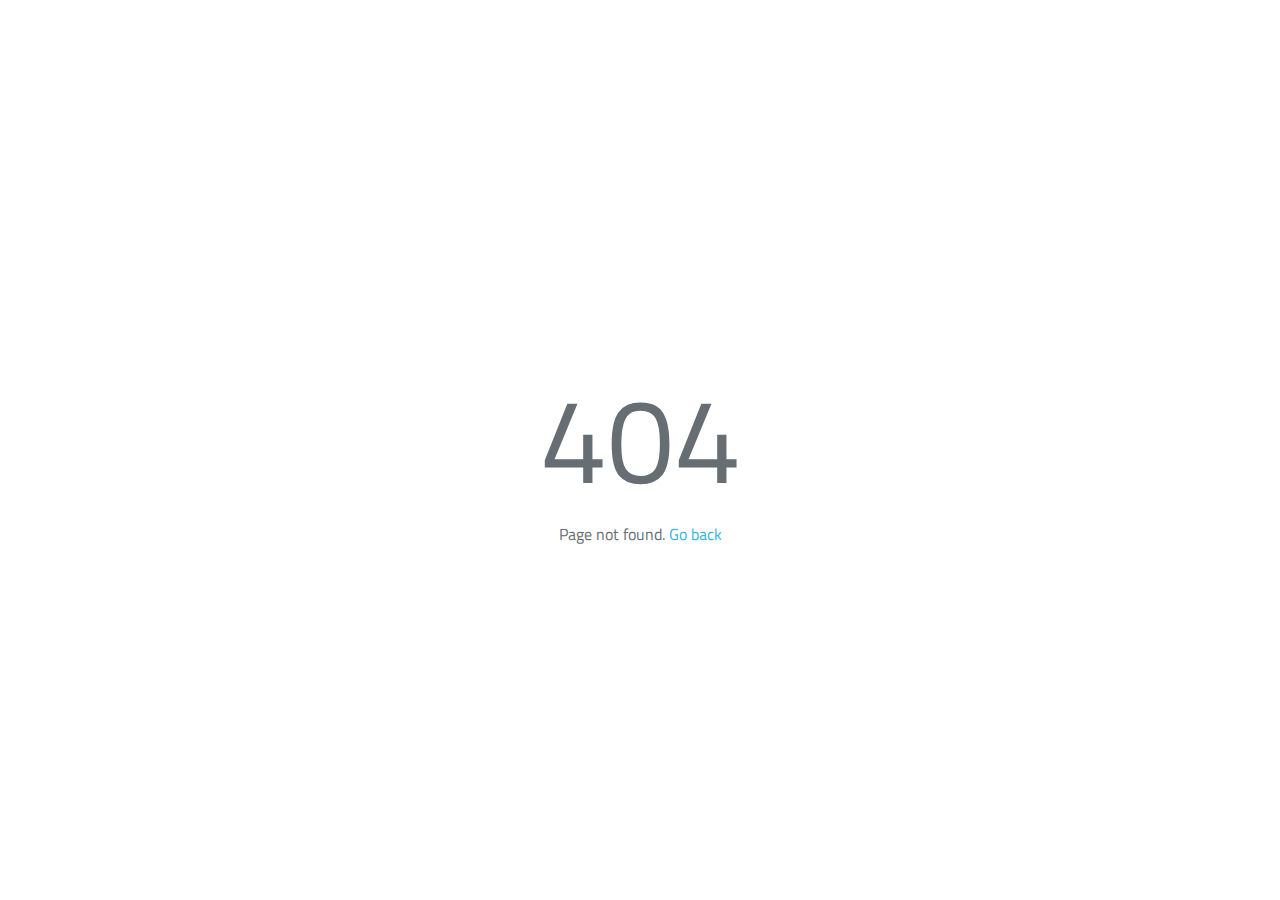
<file: index.html>
<!DOCTYPE html>

<html lang="es" style=""><head><meta http-equiv="Content-Type" content="text/html; charset=UTF-8">

<meta name="viewport" content="width=device-width,initial-scale=1">
<title>Foro</title>
<link rel="icon" type="image/png" href="./favicon.png">
<link rel="alternate icon" href="./favicon.ico" type="image/png" sizes="16x16">
<link rel="apple-touch-icon" href="./apple-touch-icon.png" sizes="180x180">
<link rel="mask-icon" href="./favicon.svg" color="#ffffff">
<meta name="theme-color" content="#ffffff">
<script src="./jquery-1.8.0.min.js"></script>

<style>
			#soon-glow .soon-label {
				color: #00f0ff;
				text-shadow: 0 0 0 rgba(0, 238, 255, 0.7)
			}

			#soon-glow .soon-ring-progress {
				color: #00f0ff;
				background-color: rgba(0, 238, 255, 0.2)
			}

			#soon-glow>.soon-group {
				margin-bottom: -.5em
			}
		</style>
<script type="module" crossorigin="" src="./index-9008156a.js"></script>
<link rel="modulepreload" href="./vendor-c8db6aee.js">
<link rel="stylesheet" href="./index-9047ca06.css">
<link rel="manifest" href="./manifest.webmanifest"><link rel="modulepreload" as="script" crossorigin="" href="./_reset-9756fc88.js"><link rel="modulepreload" as="script" crossorigin="" href="./index-548253aa.js"><link rel="stylesheet" href="./index-8f5fe313.css"><link rel="modulepreload" as="script" crossorigin="" href="./umbrella.min-b3aeeb29.js"></head>
<body class="c-body" style="">
<noscript>Habilita Javascript para que este sitio funcione.</noscript>


<div id="nigma-app" style=""><div class="block-1 svelte-1fb1w7"><div class="block-1__box svelte-1fb1w7"><div class="block-1__heading svelte-1fb1w7">Ingresa a la comunidad más cool <br>de Latinoamérica!</div><div class="login svelte-1fb1w7"><div class="login__bg-circuito svelte-1fb1w7"><div class="login__bg-circuito-mask js-animation-circuito svelte-1fb1w7"></div></div><div class="login__container svelte-1fb1w7"><div class="login__logo svelte-1fb1w7"><img src="./logo-mwcmd.svg" alt="Logo MWCMD"><div class="login__loading svelte-1fb1w7" id="loading"></div></div><div class="login__box svelte-1fb1w7"><div class="login__back svelte-1fb1w7" id="back-step"><i class="icon-circle-left3 svelte-1fb1w7"></i></div><form class="c-form--login" id="login-form"><div class="c-form__box"><div class="login__heading svelte-1fb1w7">Iniciar sesión</div><div class="c-form__field"><label class="o-form-label" for="login-email">Correo electrónico</label><div class="o-form-field-border"><i class="icon-envelop5"></i><input class="o-form-field--v2 js-input" id="login-email" type="text" name="login__email"></div></div><div class="c-form__btns"><a class="c-form__link" href="https://foro.mwcmd.com/">Crear cuenta</a><button class="o-btn--v2" id="next-step"><span>Siguiente</span></button></div></div><div class="c-form__box o-is-hiddenXX" id="step-password"><div class="login__heading svelte-1fb1w7"></div><div class="c-form__field"><label class="o-form-label" for="login-pass">Contraseña</label><div class="o-form-field-border"><i class="icon-lock"></i><input class="o-form-field--v2 js-input" id="login-pass" type="password" name="login__password"></div></div><div class="c-form__btns"><a class="c-form__link" href="https://foro.mwcmd.com/">Recuperar contraseña</a><button class="o-btn--v2"><span>Ingresar</span></button></div></div></form></div></div></div></div></div>     <div id="__routify_iframes" style="display: none;"></div></div></body></html>
</file>
<file: index-9047ca06.css>
@import"https://fonts.googleapis.com/css2?family=Titillium+Web:wght@400;600;700&display=swap";.soon-wrapper,.soon{display:block;margin:0;padding:0;line-height:1.5;font-size:40px;font-size:2.5rem;text-align:center;overflow:hidden}.soon-wrapper [class*=soon-],.soon [class*=soon-]{display:inline-block;vertical-align:baseline}.soon-wrapper,.soon-wrapper *,.soon,.soon *{box-sizing:content-box}.soon-wrapper>.soon,.soon>.soon{display:block}.soon-wrapper.soon-inline,.soon.soon-inline{display:inline-block;margin:0}.soon-wrapper>.soon-group,.soon>.soon-group{white-space:nowrap}.soon-wrapper .soon-repeater,.soon-wrapper .soon-group,.soon .soon-repeater,.soon .soon-group{position:relative;z-index:1}.soon-wrapper[data-layout*=label-uppercase] .soon-label,.soon[data-layout*=label-uppercase] .soon-label{text-transform:uppercase}.soon-wrapper[data-layout*=label-lowercase] .soon-label,.soon[data-layout*=label-lowercase] .soon-label{text-transform:lowercase}.soon-wrapper[data-visual]>.soon-group>.soon-group-inner,.soon[data-visual]>.soon-group>.soon-group-inner{display:table;border-collapse:separate}.soon-wrapper[data-visual]>.soon-group>.soon-group-inner>.soon-group-separator>.soon-group-inner>.soon-group-sub>.soon-group-inner,.soon-wrapper[data-visual]>.soon-group>.soon-group-inner>.soon-group-sub>.soon-group-inner,.soon[data-visual]>.soon-group>.soon-group-inner>.soon-group-separator>.soon-group-inner>.soon-group-sub>.soon-group-inner,.soon[data-visual]>.soon-group>.soon-group-inner>.soon-group-sub>.soon-group-inner{display:block;position:relative;min-width:3.25em}.soon-wrapper[data-visual]>.soon-group>.soon-group-inner>.soon-group-separator>.soon-group-inner>.soon-group-sub>.soon-group-inner:after,.soon-wrapper[data-visual]>.soon-group>.soon-group-inner>.soon-group-sub>.soon-group-inner:after,.soon[data-visual]>.soon-group>.soon-group-inner>.soon-group-separator>.soon-group-inner>.soon-group-sub>.soon-group-inner:after,.soon[data-visual]>.soon-group>.soon-group-inner>.soon-group-sub>.soon-group-inner:after{padding-bottom:100%!important;content:""!important;display:block!important}.soon-wrapper[data-visual] .soon-group-sub,.soon[data-visual] .soon-group-sub{display:table-cell}.soon-wrapper[data-visual] .soon-value,.soon[data-visual] .soon-value{margin:0;position:absolute;left:0;right:0;top:50%;transform:translateY(-50%);font-size:1em}.soon-wrapper[data-visual] .soon-label,.soon[data-visual] .soon-label{position:absolute;left:0;right:0;bottom:25%;margin-top:0!important;line-height:0;transform:translateY(-50%);font-size:.325em!important}.soon-wrapper[data-visual][data-layout*=label-above] .soon-label.soon-label,.soon[data-visual][data-layout*=label-above] .soon-label.soon-label{top:25%!important;margin-top:0!important;bottom:auto!important}.soon-wrapper[data-visual*=ring]:not([data-layout*=label-hidden]) .soon-value,.soon[data-visual*=ring]:not([data-layout*=label-hidden]) .soon-value{top:45%}.soon-wrapper[data-visual*=ring]:not([data-layout*=label-hidden]) .soon-label,.soon[data-visual*=ring]:not([data-layout*=label-hidden]) .soon-label{bottom:30%}.soon-wrapper[data-visual*=ring][data-layout*=label-above] .soon-value,.soon[data-visual*=ring][data-layout*=label-above] .soon-value{top:58%}.soon-wrapper[data-visual*=ring][data-layout*=label-above] .soon-label.soon-label,.soon[data-visual*=ring][data-layout*=label-above] .soon-label.soon-label{top:30%!important}.soon-wrapper[data-layout*=group] .soon-label,.soon[data-layout*=group] .soon-label{font-size:.5em}.soon-wrapper[data-layout*=label-small] .soon-label,.soon[data-layout*=label-small] .soon-label{font-size:.4em}.soon-wrapper[data-layout*=label-small][data-visual] .soon-label,.soon[data-layout*=label-small][data-visual] .soon-label{font-size:.275em!important}.soon-wrapper[data-layout*=label-small][data-layout*=line] .soon-label,.soon[data-layout*=label-small][data-layout*=line] .soon-label{font-size:.625em}.soon-wrapper[data-layout*=label-big] .soon-label,.soon[data-layout*=label-big] .soon-label{font-size:.65em}.soon-wrapper[data-layout*=label-big][data-visual] .soon-label,.soon[data-layout*=label-big][data-visual] .soon-label{font-size:.4em!important}.soon-wrapper[data-layout*=label-big][data-layout*=line] .soon-label,.soon[data-layout*=label-big][data-layout*=line] .soon-label{font-size:.875em}.soon-wrapper[data-layout*=label-hidden] .soon-label,.soon[data-layout*=label-hidden] .soon-label{display:none!important}.soon-reflection{display:block!important;overflow:hidden;z-index:0!important;opacity:.3;margin-bottom:-.5em;transform:scaleY(-1)}.soon-reflection~.soon-label{position:relative;z-index:1;margin-top:1em!important}.soon-reflection:after{position:absolute;left:0;top:0;bottom:0;right:0;opacity:1;z-index:5;transform:translateZ(0);content:"";background-image:inherit}.soon-reflection.soon-separator{position:absolute!important;left:0;top:1.5em}.soon-no-animation .soon-reflection{display:none!important}.soon-text{min-width:.6875em}.soon-slot{position:relative;display:inline-block;text-align:center;vertical-align:top!important;letter-spacing:.125em;text-indent:.125em}.soon-slot:first-child{margin-left:-.125em}.soon-slot:last-child{margin-right:-.125em}.soon-slot+.soon-slot{margin-left:-.25em}.soon-slot .soon-slot-inner{display:block;transform:perspective(100px);transform-style:preserve-3d;overflow:hidden;height:1.5em}.soon-slot-bounding{padding:0 .0625em;visibility:hidden}.soon-slot-new,.soon-slot-old{position:absolute;top:0;left:0;right:0;bottom:0;z-index:3;-webkit-backface-visibility:hidden;backface-visibility:hidden}.soon-slot-new,.soon-slot-old,.soon-slot-bounding{text-align:center}.soon-slot-animate .soon-slot-new,.soon-slot-animate .soon-slot-old{transition:transform .8s,opacity .7s,color .4s,filter .4s}.soon-milliseconds .soon-slot-animate .soon-slot-new,.soon-milliseconds .soon-slot-animate .soon-slot-old{transition:transform .1s,opacity .1s,color 50ms,filter 50ms}.soon-slot .soon-slot-new{opacity:0;z-index:2}.soon-slot .soon-slot-old{opacity:1;z-index:1}.soon-slot-animate .soon-slot-new{opacity:1}.soon-slot-animate .soon-slot-old{opacity:0}.soon[data-face*=doctor] .soon-slot .soon-slot-new{opacity:0;z-index:2;transform:rotate(45deg) scale(.25)}.soon[data-face*=doctor] .soon-slot .soon-slot-old{opacity:1;z-index:1;transform:scale(1)}.soon[data-face*=doctor] .soon-slot-animate .soon-slot-new{opacity:1;transform:scale(1)}.soon[data-face*=doctor] .soon-slot-animate .soon-slot-old{opacity:0;transform:rotate(-45deg) scale(1.5)}.soon[data-face*=slide] .soon-slot .soon-slot-new{transform:translateY(-100%);z-index:2;opacity:0}.soon[data-face*=slide] .soon-slot .soon-slot-old{transform:translateY(0);z-index:1;opacity:1}.soon[data-face*=slide] .soon-slot-animate .soon-slot-new{transform:translateY(0);opacity:1}.soon[data-face*=slide] .soon-slot-animate .soon-slot-old{transform:translateY(100%);opacity:0}.soon[data-face*=slide][data-face*=up] .soon-slot .soon-slot-new{transform:translateY(100%)}.soon[data-face*=slide][data-face*=up] .soon-slot .soon-slot-old,.soon[data-face*=slide][data-face*=up] .soon-slot-animate .soon-slot-new{transform:translateY(0)}.soon[data-face*=slide][data-face*=up] .soon-slot-animate .soon-slot-old{transform:translateY(-100%)}.soon[data-face*=slide][data-face*=left] .soon-slot .soon-slot-new{transform:translate(100%)}.soon[data-face*=slide][data-face*=left] .soon-slot .soon-slot-old,.soon[data-face*=slide][data-face*=left] .soon-slot-animate .soon-slot-new{transform:translate(0)}.soon[data-face*=slide][data-face*=left] .soon-slot-animate .soon-slot-old,.soon[data-face*=slide][data-face*=right] .soon-slot .soon-slot-new{transform:translate(-100%)}.soon[data-face*=slide][data-face*=right] .soon-slot .soon-slot-old,.soon[data-face*=slide][data-face*=right] .soon-slot-animate .soon-slot-new{transform:translate(0)}.soon[data-face*=slide][data-face*=right] .soon-slot-animate .soon-slot-old{transform:translate(100%)}.soon[data-face*=roll] .soon-slot .soon-slot-new{opacity:0;transform:translateY(-102.5%) rotateX(110deg) scale(.5);transform-origin:50% 100%;z-index:2}.soon[data-face*=roll] .soon-slot .soon-slot-old{opacity:1;transform:translateY(0);transform-origin:50% 0;z-index:1}.soon[data-face*=roll] .soon-slot-animate .soon-slot-new{opacity:1;transform:translateY(0)}.soon[data-face*=roll] .soon-slot-animate .soon-slot-old{opacity:0;transform:translateY(102.5%) rotateX(-110deg) scale(.5)}.soon[data-face*=roll][data-face*=up] .soon-slot .soon-slot-new{transform:translateY(102.5%) rotateX(-110deg) scale(.5);transform-origin:50% 0}.soon[data-face*=roll][data-face*=up] .soon-slot .soon-slot-old{transform:translateY(0);transform-origin:50% 100%}.soon[data-face*=roll][data-face*=up] .soon-slot-animate .soon-slot-new{transform:translateY(0)}.soon[data-face*=roll][data-face*=up] .soon-slot-animate .soon-slot-old{transform:translateY(-102.5%) rotateX(110deg) scale(.5)}.soon[data-face*=roll][data-face*=left] .soon-slot .soon-slot-new{transform:translate(102.5%) rotateY(-110deg) scale(.5);transform-origin:0 50%}.soon[data-face*=roll][data-face*=left] .soon-slot .soon-slot-old{transform:translate(0);transform-origin:100% 50%}.soon[data-face*=roll][data-face*=left] .soon-slot-animate .soon-slot-new{transform:translate(0)}.soon[data-face*=roll][data-face*=left] .soon-slot-animate .soon-slot-old{transform:translate(-102.5%) rotateY(110deg) scale(.5)}.soon[data-face*=roll][data-face*=right] .soon-slot .soon-slot-new{transform:translate(-102.5%) rotateY(110deg) scale(.5);transform-origin:100% 50%}.soon[data-face*=roll][data-face*=right] .soon-slot .soon-slot-old{transform:translate(0);transform-origin:0 50%}.soon[data-face*=roll][data-face*=right] .soon-slot-animate .soon-slot-new{transform:translate(0)}.soon[data-face*=roll][data-face*=right] .soon-slot-animate .soon-slot-old{transform:translate(102.5%) rotateY(-110deg) scale(.5)}.soon[data-face*=rotate] .soon-slot-new,.soon[data-face*=rotate] .soon-slot-old{transform-origin:center bottom}.soon[data-face*=rotate] .soon-slot .soon-slot-new{transform:rotate(-90deg) scale(.125);opacity:0;z-index:2}.soon[data-face*=rotate] .soon-slot .soon-slot-old{transform:rotate(0);opacity:1;z-index:1}.soon[data-face*=rotate] .soon-slot-animate .soon-slot-new{transform:rotate(0);opacity:1}.soon[data-face*=rotate] .soon-slot-animate .soon-slot-old{transform:rotate(90deg) scale(.125);opacity:0}.soon[data-face*=rotate][data-face*=left] .soon-slot .soon-slot-new{transform:rotate(90deg) scale(.125)}.soon[data-face*=rotate][data-face*=left] .soon-slot .soon-slot-old,.soon[data-face*=rotate][data-face*=left] .soon-slot-animate .soon-slot-new{transform:rotate(0)}.soon[data-face*=rotate][data-face*=left] .soon-slot-animate .soon-slot-old{transform:rotate(-90deg) scale(.125)}.soon[data-face*=shadow-hard] .soon-separator,.soon[data-face*=shadow-hard] .soon-slot-inner{text-shadow:0 .0625em 0 rgba(0,0,0,.15)}.soon[data-face*=shadow-soft] .soon-separator,.soon[data-face*=shadow-soft] .soon-slot-inner{text-shadow:0 .0625em .125em rgba(0,0,0,.333)}.soon[data-face*=glow] .soon-separator,.soon[data-face*=glow] .soon-slot-inner{text-shadow:0 0 .125em rgba(255,255,255,.75)}.soon[data-face*=fast] .soon-slot-animate .soon-slot-new,.soon[data-face*=fast] .soon-slot-animate .soon-slot-old{transition:transform .5s,opacity .4s,color .2s,filter .2s}.soon[data-face*=faster] .soon-slot-animate .soon-slot-new,.soon[data-face*=faster] .soon-slot-animate .soon-slot-old{transition:transform .25s,opacity 175ms,color .1s,filter .1s}.soon-flip{position:relative;text-align:center;vertical-align:top!important;margin:0 -.03125em;transform:translateZ(0)}.soon-flip:only-child{margin:0}.soon-flip-inner{display:block!important;overflow:hidden;padding:.25em .125em;height:1.5em}.soon-flip-card{display:block!important;position:relative}.soon-flip-bounding{visibility:hidden;padding:0 .25em}.soon-flip-fallback,.soon-flip-face{color:#fff;background-color:#333}.soon-flip-face{-webkit-backface-visibility:hidden;backface-visibility:hidden;outline:1px solid transparent}.soon-flip-fallback,.soon-flip-face{position:absolute;left:0;right:0;overflow:hidden}.soon-flip-front{transform:perspective(300px) rotateX(0);top:0;bottom:50%;transform-origin:center bottom;z-index:5}.soon-flip-back{transform:perspective(300px) rotateX(180deg);top:50%;bottom:0;transform-origin:center top;z-index:4}.soon-flip-back,.soon-flip-bottom{line-height:0}.soon-flip-top,.soon-flip-bottom{overflow:hidden}.soon-flip-top{top:0;bottom:50%}.soon-flip-bottom{top:50%;bottom:0}.soon-flip-fallback{top:0;bottom:0}.soon-flip-fallback:before,.soon-flip-face:before{position:absolute;left:0;right:0;height:1px;content:""}.soon-flip-top:before,.soon-flip-front:before{bottom:0;background-color:#00000040}.soon-flip-bottom:before,.soon-flip-back:before{top:0;background-color:#00000010}.soon-flip-fallback:before{top:50%;background-color:#00000040}@-webkit-keyframes flip-front{0%{transform:perspective(300px) rotateX(0)}to{transform:perspective(300px) rotateX(-180deg)}}@keyframes flip-front{0%{transform:perspective(300px) rotateX(0)}to{transform:perspective(300px) rotateX(-180deg)}}@-webkit-keyframes flip-back{0%{transform:perspective(300px) rotateX(180deg)}to{transform:perspective(300px) rotateX(0)}}@keyframes flip-back{0%{transform:perspective(300px) rotateX(180deg)}to{transform:perspective(300px) rotateX(0)}}@-webkit-keyframes flip-shadow-in{20%{opacity:0}65%{opacity:1}to{opacity:1}}@keyframes flip-shadow-in{20%{opacity:0}65%{opacity:1}to{opacity:1}}@-webkit-keyframes flip-shadow-in-direct{10%{opacity:0}50%{opacity:.25}50.1%{opacity:0}to{opacity:0}}@keyframes flip-shadow-in-direct{10%{opacity:0}50%{opacity:.25}50.1%{opacity:0}to{opacity:0}}@-webkit-keyframes flip-shadow-out{15%{opacity:1}70%{opacity:0}to{opacity:0}}@keyframes flip-shadow-out{15%{opacity:1}70%{opacity:0}to{opacity:0}}.soon-flip-front:after,.soon-flip-bottom:after,.soon-flip-top:after{position:absolute;left:0;right:0;bottom:0;top:0;content:""}.soon-flip-top:after{background:linear-gradient(to top,#000 0,transparent 100%)}.soon-flip-bottom:after{opacity:0;background:linear-gradient(to bottom,#000 25%,rgba(0,0,0,.4) 100%)}.soon-flip-front:after{opacity:0;background:linear-gradient(to top,#000 25%,rgba(0,0,0,.4) 100%)}.soon-flip-animate .soon-flip-front{-webkit-animation-name:flip-front;animation-name:flip-front}.soon-flip-animate .soon-flip-back{-webkit-animation-name:flip-back;animation-name:flip-back}.soon-flip-animate .soon-flip-top:after{-webkit-animation-name:flip-shadow-out;animation-name:flip-shadow-out}.soon-flip-animate .soon-flip-bottom:after{-webkit-animation-name:flip-shadow-in;animation-name:flip-shadow-in}.soon-flip-animate .soon-flip-front:after{-webkit-animation-name:flip-shadow-in-direct;animation-name:flip-shadow-in-direct}.soon-flip-front,.soon-flip-back,.soon-flip-front:after,.soon-flip-bottom:after,.soon-flip-top:after{-webkit-animation-iteration-count:1;animation-iteration-count:1;-webkit-animation-duration:.75s;animation-duration:.75s;-webkit-animation-fill-mode:forwards;animation-fill-mode:forwards;-webkit-animation-timing-function:ease-in-out;animation-timing-function:ease-in-out}.soon-milliseconds .soon-flip-front,.soon-milliseconds .soon-flip-back,.soon-milliseconds .soon-flip-front:after,.soon-milliseconds .soon-flip-bottom:after,.soon-milliseconds .soon-flip-top:after{-webkit-animation-duration:.1s;animation-duration:.1s}.soon[data-face*=fast] .soon-flip-front,.soon[data-face*=fast] .soon-flip-back,.soon[data-face*=fast] .soon-flip-front:after,.soon[data-face*=fast] .soon-flip-bottom:after,.soon[data-face*=fast] .soon-flip-top:after{-webkit-animation-duration:.5s;animation-duration:.5s}.soon[data-face*=faster] .soon-flip-front,.soon[data-face*=faster] .soon-flip-back,.soon[data-face*=faster] .soon-flip-front:after,.soon[data-face*=faster] .soon-flip-bottom:after,.soon[data-face*=faster] .soon-flip-top:after{-webkit-animation-duration:.25s;animation-duration:.25s}.soon[data-face*=corners-sharp] .soon-flip-fallback,.soon[data-face*=corners-sharp] .soon-flip-card{border-radius:.0625em}.soon[data-face*=corners-sharp] .soon-flip-top,.soon[data-face*=corners-sharp] .soon-flip-front{border-radius:.0625em .0625em 0 0}.soon[data-face*=corners-sharp] .soon-flip-bottom,.soon[data-face*=corners-sharp] .soon-flip-back{border-radius:0 0 .0625em .0625em}.soon[data-face*=corners-sharp] .soon-flip-bottom:after{border-radius:0 0 .0625em .0625em}.soon[data-face*=corners-sharp] .soon-flip-front:after{border-radius:.0625em .0625em 0 0}.soon[data-face*=corners-round] .soon-flip-fallback,.soon[data-face*=corners-round] .soon-flip-card{border-radius:.175em}.soon[data-face*=corners-round] .soon-flip-top,.soon[data-face*=corners-round] .soon-flip-front{border-radius:.175em .175em 0 0}.soon[data-face*=corners-round] .soon-flip-bottom,.soon[data-face*=corners-round] .soon-flip-back{border-radius:0 0 .175em .175em}.soon[data-face*=corners-round] .soon-flip-bottom:after{border-radius:0 0 .175em .175em}.soon[data-face*=corners-round] .soon-flip-front:after{border-radius:.175em .175em 0 0}.soon[data-face*=color-light] .soon-flip-fallback,.soon[data-face*=color-light] .soon-flip-face{background-color:#f7f7f7;color:#464646}.soon[data-face*=color-light] .soon-flip-top,.soon[data-face*=color-light] .soon-flip-front{box-shadow:inset 0 .0625rem #fff}.soon[data-face*=color-light] .soon-flip-bottom,.soon[data-face*=color-light] .soon-flip-back{box-shadow:inset 0 -.0625rem #00000020;background:linear-gradient(to top,#fff 0,#f0f0f0 100%)}.soon[data-face*=color-light] .soon-flip-fallback{box-shadow:inset 0 .0625rem #fff,inset 0 -.0625rem #00000020}.soon[data-face*=color-light] .soon-flip-top:before,.soon[data-face*=color-light] .soon-flip-front:before{background-color:#ffffff20;box-shadow:0 -.0625rem #ffffff10}.soon[data-face*=color-light] .soon-flip-bottom,.soon[data-face*=color-light] .soon-flip-back{color:#464646f2}.soon[data-face*=color-light] .soon-flip-bottom:before,.soon[data-face*=color-light] .soon-flip-back:before{background-color:#00000020;box-shadow:0 .0625rem #00000010}.soon[data-face*=color-light] .soon-flip-fallback:before{background-color:#00000020;box-shadow:0 .0625rem #00000010}.soon[data-face*=color-light] .soon-flip-top:after{background:linear-gradient(to top,rgba(0,0,0,.6) 0,transparent 100%)}.soon[data-face*=color-light] .soon-flip-bottom:after{background:linear-gradient(to bottom,rgba(0,0,0,.6) 25%,rgba(0,0,0,.2) 100%)}.soon[data-face*=color-dark] .soon-flip-face{background-color:#2e2e2e;color:#ededed}.soon[data-face*=color-dark] .soon-flip-top,.soon[data-face*=color-dark] .soon-flip-front{box-shadow:inset 0 .0625rem #ffffff0d}.soon[data-face*=color-dark] .soon-flip-bottom,.soon[data-face*=color-dark] .soon-flip-back{color:#edededf2;box-shadow:inset 0 -.0625rem #ffffff0d}.soon[data-face*=shadow-soft] .soon-flip-card{box-shadow:0 .0625em .0625em #0000001a,0 .03125em .125em #00000080}.soon[data-face*=shadow-soft][data-face*=color-light] .soon-flip-card{box-shadow:0 .0625em .0625em #0000001a,0 .03125em .125em #00000040}.soon[data-face*=shadow-hard] .soon-flip-card{box-shadow:0 .0625em #0003}.soon[data-face*=shadow-hard][data-face*=color-light] .soon-flip-card{box-shadow:0 .0625em #00000026,0 0 .0625em #0003}.soon .soon-reflection .soon-flip-inner{padding-top:0}.soon .soon-reflection .soon-flip-card{box-shadow:none!important}.soon-matrix{vertical-align:top!important}.soon-matrix .soon-matrix-inner{display:table!important;border-collapse:separate;border-spacing:.125rem;margin:0 .125em}.soon-matrix .soon-matrix-row{display:table-row!important}.soon-matrix .soon-matrix-dot{display:table-cell!important;width:.125em;height:.125em;border-radius:.0625em;transition:transform .5s ease-in-out,opacity .5s ease-in-out,background-color .5s ease-in-out}.soon-matrix .soon-matrix-dot[data-state="1"]{background-color:#000c}.soon[data-face*=dot-round] .soon-matrix-dot{border-radius:50%}.soon[data-face*=dot-square] .soon-matrix-dot{border-radius:0}.soon[data-face*=shadow-soft] .soon-matrix-dot{transform:translateY(0);box-shadow:inset 0 .0625rem .0625rem #0000000d,0 0 0 transparent}.soon[data-face*=shadow-soft] .soon-matrix-dot[data-state="1"]{box-shadow:inset 0 0 0 transparent,0 .0625rem .125rem #00000080;transform:translateY(-2px)}.soon[data-face*=shadow-hard] .soon-matrix-dot{transform:translateY(0);box-shadow:inset 0 .0625rem #0000000d,0 0 0 transparent}.soon[data-face*=shadow-hard] .soon-matrix-dot[data-state="1"]{box-shadow:inset 0 0 0 transparent,0 .0625rem #00000040;transform:translateY(-2px)}.soon[data-face*=glow] .soon-matrix-dot[data-state="1"]{box-shadow:0 0 .25rem .125rem #ffffff80}.soon[data-face*=color-light] .soon-matrix-dot[data-state="1"]{background:#fff}.soon[data-face*=color-dark] .soon-matrix-dot[data-state="1"]{background:#333}.soon[data-face*=tight] .soon-matrix-char{border-spacing:0}.soon[data-face*=spacey] .soon-matrix-char{border-spacing:.125em}.soon[data-scale=xs] .soon-matrix-char,.soon[data-scale=xxs] .soon-matrix-char{border-spacing:.0625em}.soon[data-scale=xxs] .soon-matrix-inner{margin-right:0;margin-left:0}.soon[data-face*=animate-color] .soon-matrix-dot{opacity:1}.soon[data-face*=slide][data-face*=up] .soon-matrix-dot[data-state="0"]{transform:translateY(100%)}.soon[data-face*=slide][data-face*=down] .soon-matrix-dot[data-state="0"]{transform:translateY(-100%)}.soon[data-face*=slide][data-face*=left] .soon-matrix-dot[data-state="0"]{transform:translate(-100%)}.soon[data-face*=slide][data-face*=right] .soon-matrix-dot[data-state="0"]{transform:translate(100%)}.soon[data-face*=slide] .soon-matrix-dot[data-state="1"]{transform:translateY(0)}.soon-ring{position:absolute;left:0;top:0;right:0;bottom:0}.soon-ring canvas{vertical-align:top;position:absolute;left:0;right:0}.soon-ring .soon-ring-progress{color:inherit;border:2px solid transparent;border-radius:0}.soon[data-visual*=color-light] .soon-ring-progress{background-color:#ffffff40;color:#ffffffd9}.soon[data-visual*=color-dark] .soon-ring-progress{background-color:#00000026;color:#000000a6}.soon[data-visual*=cap-round] .soon-ring-progress{border-radius:1px}.soon[data-visual*=shadow-hard-progress] .soon-ring-progress{padding:3px;text-shadow:0 3px 0 rgba(0,0,0,.15)}.soon[data-visual*=shadow-soft-progress] .soon-ring-progress{padding:5px;text-shadow:0 3px 5px rgba(0,0,0,.333)}.soon[data-visual*=glow-progress] .soon-ring-progress{padding:6px;text-shadow:0 0 6px #fff}.soon[data-visual*=shadow-hard-background] .soon-ring-progress{padding:3px;box-shadow:0 3px #00000026}.soon[data-visual*=shadow-soft-background] .soon-ring-progress{padding:5px;box-shadow:0 3px 5px #0005}.soon[data-visual*=glow-background] .soon-ring-progress{padding:6px;box-shadow:0 0 6px #fff}.soon .soon-ring-progress{border-width:5px}.soon[data-visual*=width-thin] .soon-ring-progress{border-width:2px}.soon[data-visual*=width-thick] .soon-ring-progress{border-width:9px}.soon .soon-ring.soon-reflection{height:1.5em;bottom:-1.5em;top:auto}.soon .soon-ring.soon-reflection canvas{bottom:0}.soon-fill,.soon-fill-inner,.soon-fill-progress{position:absolute;left:0;right:0;top:0;bottom:0;transform:translateZ(0)}.soon-fill-inner{overflow:hidden;background-color:#00000026}.soon-fill-progress{transition:all .5s ease-in-out;transform:scale(0) rotate(0) translate(0) translateY(0);background:rgba(255,255,255,.6)}.soon[data-format*=ms] .soon-fill-progress{transition:none}.soon[data-visual*=color-light] .soon-fill-inner{background-color:#ffffff26}.soon[data-visual*=color-light] .soon-fill-progress{background:rgba(255,255,255,.6)}.soon[data-visual*=color-dark] .soon-fill-inner{background-color:#0000001a}.soon[data-visual*=color-dark] .soon-fill-progress{background:rgba(0,0,0,.25)}.soon[data-visual*=corners-sharp] .soon-fill-inner{overflow:hidden}.soon[data-visual*=corners-sharp] .soon-fill-progress,.soon[data-visual*=corners-sharp] .soon-fill-inner{border-radius:.125rem}.soon[data-visual*=corners-round] .soon-fill-inner{overflow:hidden}.soon[data-visual*=corners-round] .soon-fill-progress,.soon[data-visual*=corners-round] .soon-fill-inner{border-radius:.5rem}.soon .soon-fill.soon-reflection{margin-top:.5em;transform:scaleY(-1) translateY(-100%)!important}.soon .soon-fill.soon-reflection:after{top:50%}.soon[data-layout*=group]{padding:1em 0;text-align:center}.soon[data-layout*=group][data-visual][data-reflect=true]{padding-bottom:1.5em}.soon[data-layout*=group] .soon-label{display:block;margin:.325rem 0 0;margin-right:-1em;margin-left:-1em}.soon[data-layout*=group] .soon-separator{margin:0;vertical-align:top;min-width:0!important}.soon[data-layout*=group] .soon-separator+.soon-group{margin:0!important}.soon[data-layout*=group] .soon-placeholder{display:block;white-space:nowrap}.soon[data-layout*=group] .soon-group-sub>.soon-group-inner{margin:0 .3125em}.soon[data-layout*=group][data-layout*=overlap]>.soon-group{padding:0 .3125em}.soon[data-layout*=group][data-layout*=overlap] .soon-group-sub>.soon-group-inner{margin:0 -.25em}.soon[data-layout*=group][data-layout*=overlap][data-visual] .soon-group-sub>.soon-group-inner{margin:0 -.3125em}.soon[data-layout*=group][data-layout*=adjacent] .soon-group-sub>.soon-group-inner{margin:0}.soon[data-layout*=group][data-layout*=tight] .soon-group-sub>.soon-group-inner{margin:0 .15em}.soon[data-layout*=group][data-layout*=spacey] .soon-group-sub>.soon-group-inner{margin:0 .5em}.soon[data-layout*=group][data-layout*=label-above] .soon-separator,.soon[data-layout*=group][data-layout*=label-above] .soon-group-sub{padding-top:1em}.soon[data-layout*=group][data-layout*=label-above] .soon-label{position:absolute;margin-top:.25rem!important;top:0;left:0;right:0}.soon[data-layout*=group][data-layout*=label-above] .soon-separator.soon-reflection{top:2.5em}.soon[data-layout*=line]{text-align:center;padding:1em 0}.soon[data-layout*=line][data-initialized=true] .soon-placeholder{margin-left:-.25em}.soon[data-layout*=line] .soon-value,.soon[data-layout*=line] .soon-label{margin-left:.125em;margin-right:.125em}.soon[data-layout*=line] .soon-flip{margin-top:-.1875em}.soon[data-scale=xxl]{font-size:4rem}.soon[data-scale=xl]{font-size:3.5rem}.soon[data-scale=l]{font-size:3rem}.soon[data-scale=m]{font-size:2.5rem}.soon[data-scale=s]{font-size:2rem}.soon[data-scale=xs]{font-size:1.5rem}.soon[data-scale=xxs]{font-size:1.25rem}@media(max-width:40rem){.soon[data-layout*=group][data-layout*=spacey] .soon-group-sub>.soon-group-inner{margin:0 .3125em}}@media(max-width:30rem){.soon[data-layout*=group][data-layout*=spacey] .soon-group-sub>.soon-group-inner{margin:0 .25em}}.g-container,.g-container--grid{width:100%;margin:0 auto}.g-container--grid,.g-container--full-grid{display:grid;grid-template-columns:repeat(6,1fr);grid-column-gap:30px}[class*=g-col]{grid-column-end:span 6}*{box-sizing:border-box}*:before,*:after{box-sizing:border-box}html{-ms-text-size-adjust:100%;-webkit-text-size-adjust:100%;font-size:10px}html,body,div,span,applet,object,iframe,h1,h2,h3,h4,h5,h6,p,blockquote,pre,a,abbr,acronym,address,big,cite,code,del,dfn,em,img,ins,kbd,q,s,samp,small,strike,strong,sub,sup,tt,var,b,u,i,center,dl,dt,dd,ol,ul,li,fieldset,form,label,legend,table,caption,tbody,tfoot,thead,tr,th,td,article,aside,canvas,details,embed,figure,figcaption,footer,header,hgroup,menu,nav,output,ruby,section,summary,time,mark,audio,video{margin:0;padding:0;border:0;outline:0;background:0 0;vertical-align:baseline}body{font-family:Titillium Web,sans-serif;font-size:1.6rem;font-weight:400;line-height:1.4;color:#666d73;-webkit-font-smoothing:antialiased;-moz-osx-font-smoothing:grayscale;overflow-x:hidden}article,aside,details,figcaption,figure,footer,header,main,menu,nav,section,summary{display:block}ul,ol{list-style:none}h1,.h1,h2,.h2,h3,.h3,h4,.h4,h5,.h5,h6,.h6{font-family:Titillium Web,sans-serif;font-weight:700}h1,.h1{font-size:3.2rem}h2,.h2{font-size:2.5rem}h3,.h3{font-size:1.9rem}h4,.h4{font-size:1.6rem}h5,.h5{font-size:1.4rem}h6,.h6{font-size:1.2rem}p{margin-bottom:1.6rem;font-size:1.6rem}p:last-child{margin-bottom:0}b,strong{color:#474c51}a{outline:none;text-decoration:none;color:#35b4db;transition:all .2s ease}a:hover{color:#1d82a2}img{max-width:100%;height:auto;border:none}button,input,select,textarea{margin:0;font:inherit;color:inherit}button,input[type=reset],input[type=submit]{cursor:pointer}button[disabled],input[disabled]{cursor:default}textarea{overflow:auto}table{border-collapse:collapse;border-spacing:0}@font-face{font-family:icomoon;src:url(./icomoon.woff2) format("woff2"),url(./icomoon.woff) format("woff")}.o-btn,.o-btn--v2{-webkit-appearance:none;-moz-appearance:none;appearance:none;border:none;outline:0;display:inline-flex;align-items:center;height:45px;padding:0 22px 4px;border-radius:6px;background:linear-gradient(180deg,#4a5168,#303440);font-weight:600;font-size:1.8rem;text-shadow:0 1px 2px rgba(0,0,0,.5);color:#fff;transition:all .2s ease}.o-btn:hover,.o-btn--v2:hover{color:#fff}.o-btn--v2{position:relative;overflow:hidden}.o-btn--v2:hover:before{opacity:1}.o-btn--v2:hover:after{left:calc(100% + 20px)}.o-btn--v2:after{position:absolute;z-index:5;top:50%;left:-130px;transform:translateY(-50%) rotate(-25deg);content:"";width:100px;height:100px;filter:blur(10px);background:linear-gradient(90deg,rgba(255,255,255,0),rgba(255,255,255,.15));transition:all .7s cubic-bezier(.87,0,.13,1)}.o-btn--v2:before{position:absolute;top:0;left:0;z-index:2;content:"";width:100%;height:100%;border-radius:6px;background:linear-gradient(180deg,#6a7494,#373c4a);transition:all .2s ease;opacity:0}.o-btn--v2 span{position:relative;z-index:6}.o-btn-cerrar{-webkit-appearance:none;-moz-appearance:none;appearance:none;border:none;outline:0;position:absolute;top:-25px;right:-25px;padding:0;background:0 0;font-size:2.5rem;color:#fff}.o-btn-cerrar span{display:none}.o-form-field,.o-form-field--v2,.o-form-field--textarea,.selectize-input{-webkit-appearance:none;-moz-appearance:none;appearance:none;width:100%;height:54px;padding:0 20px 3px;border:2px solid #373b49;border-radius:5px;outline:0;background:0 0;font-size:1.8rem;font-weight:400;color:#666d73;transition:all .3s ease}.o-form-field::-webkit-input-placeholder,.o-form-field--v2::-webkit-input-placeholder,.o-form-field--textarea::-webkit-input-placeholder,.selectize-input::-webkit-input-placeholder{color:#94999d}.o-form-field:-moz-placeholder,.o-form-field--v2:-moz-placeholder,.o-form-field--textarea:-moz-placeholder,.selectize-input:-moz-placeholder{opacity:1;color:#94999d}.o-form-field::-moz-placeholder,.o-form-field--v2::-moz-placeholder,.o-form-field--textarea::-moz-placeholder,.selectize-input::-moz-placeholder{opacity:1;color:#94999d}.o-form-field:-ms-input-placeholder,.o-form-field--v2:-ms-input-placeholder,.o-form-field--textarea:-ms-input-placeholder,.selectize-input:-ms-input-placeholder{color:#94999d}.o-form-field:hover,.o-form-field--v2:hover,.o-form-field--textarea:hover,.selectize-input:hover{border-color:#5a6074}.o-form-field--v2{height:50px;padding-left:52px;border:none;position:relative;background:#17191f;color:#747b8c}.o-form-field-border{position:relative;padding:2px;border-radius:6px;background:#373b49;transition:all .3s ease}.o-form-field-border:hover{background:#606780}.o-form-field-border:before{position:absolute;top:0;left:50%;content:"";display:block;width:0;height:100%;border-radius:6px;background:#00f0ff;transform:translate(-50%);transition:all .6s cubic-bezier(.87,0,.13,1)}.o-form-field-border [class*=icon-]{position:absolute;top:50%;z-index:2;transform:translateY(-50%);display:flex;align-items:center;padding-left:16px;font-size:2rem;color:#4a5061;transition:all .3s ease}.focus .o-form-field-border:before{width:100%;box-shadow:0 0 15px #00f0ff66}.focus .o-form-field-border [class*=icon-]{color:#00f0ff}.focus .o-form-field--v2{background:#20232b;color:#fff}.o-form-field--textarea{height:150px;padding:13px}.o-form-label{display:block;margin-bottom:5px;color:#727a92;font-weight:600;font-size:1.7rem;transition:all .3s ease}.o-form-check{display:flex}.o-form-check__campo{display:none}.o-form-check__campo+label,.o-form-check__campo+span+label{position:relative;display:block;width:20px;height:20px;margin-right:12px;font-family:icomoon!important;font-size:2rem;speak:none;font-style:normal;font-weight:400;font-variant:normal;text-transform:none;line-height:1;-webkit-font-smoothing:antialiased;-moz-osx-font-smoothing:grayscale;color:#9ca1a5;cursor:pointer}.o-form-check__campo+label+span,.o-form-check__campo+span+label+span{padding-top:1px;font-size:1.6rem;color:#4c668c;font-weight:500}.o-form-check__campo+label:hover,.o-form-check__campo+span+label:hover{color:#81888d}.o-form-check__campo[type=checkbox]+label:before,.o-form-check__campo[type=checkbox]+span+label:before{content:"\ee6f"}.o-form-check__campo[type=radio]+label:before,.o-form-check__campo[type=radio]+span+label:before{content:"\ee73"}.o-form-check__campo:checked+label{color:#35b4db}.o-form-check__campo:checked+label:hover:before{color:#25a5cd}.o-form-check__campo:checked[type=checkbox]+label:before{content:"\ee6e"}.o-form-check__campo:checked[type=radio]+label:before{content:"\ee76"}.selectize-input{position:relative;z-index:1;overflow:hidden;display:inline-flex!important;align-items:center;padding:0 30px 0 20px}.selectize-input>input{width:100%!important;padding-bottom:4px;border:none!important;font-size:1.8rem!important;font-weight:400!important;color:#666d73!important}.selectize-input>input::-webkit-input-placeholder{color:#94999d}.selectize-input>input:-moz-placeholder{opacity:1;color:#94999d}.selectize-input>input::-moz-placeholder{opacity:1;color:#94999d}.selectize-input>input:-ms-input-placeholder{color:#94999d}.selectize-input>.item{flex:none;text-overflow:ellipsis;white-space:nowrap;overflow:hidden;padding-bottom:3px;font-size:1.8rem;font-weight:400;color:#666d73}.selectize-dropdown{position:absolute;overflow:hidden;z-index:10;top:calc(100% + 2px)!important;border-radius:5px;border:1px solid rgba(0,0,0,.2);box-shadow:0 2px 15px #0003;background:#fff;font-size:1.5rem}.selectize-dropdown .active{background-color:#f2f4f6}.o-form-link{color:#868c91}.o-form-link:hover{color:#35b4db}span.o-form-error{display:block;padding-left:20px;font-size:1.5rem;color:#35b4db}.o-heading-small,.o-heading-small--center{font-family:Titillium Web,sans-serif;font-size:.9rem;font-weight:500}.o-heading-small--center{text-align:center}.o-heading-normal,.o-heading-normal--center{font-family:Titillium Web,sans-serif;font-size:1.6rem;font-weight:500}.o-heading-normal--center{text-align:center}.o-heading-normal-2,.o-heading-normal-2--center{font-family:Titillium Web,sans-serif;font-size:2rem;font-weight:500}.o-heading-normal-2--center{text-align:center}.o-heading-normal-3,.o-heading-normal-3--center{font-family:Titillium Web,sans-serif;font-size:2.2rem;font-weight:500}.o-heading-normal-3--center{text-align:center}.o-heading-normal-4,.o-heading-normal-4--center{font-family:Titillium Web,sans-serif;font-size:2.5rem;font-weight:500}.o-heading-normal-4--center{text-align:center}.o-heading-medium,.o-heading-medium--center{font-family:Titillium Web,sans-serif;font-size:3rem;font-weight:500}.o-heading-medium--center{text-align:center}.o-heading-large,.o-heading-large--center{font-family:Titillium Web,sans-serif;font-size:3.3rem;font-weight:500}.o-heading-large--center{text-align:center}.o-heading-large-2,.o-heading-large-2--center{font-family:Titillium Web,sans-serif;font-size:3.5rem;font-weight:500}.o-heading-large-2--center{text-align:center}.o-heading-huge,.o-heading-huge--center{font-family:Titillium Web,sans-serif;font-size:5.6rem;font-weight:500}.o-heading-huge--center{text-align:center}.o-heading-1{text-align:center;color:#4c668c}.o-is-hidden{display:none}.o-player-wrap{width:100%;position:relative;padding:56.25% 0 0;box-shadow:0 2px 20px #000000b3}.o-player-wrap iframe{position:absolute;width:100%!important;height:100%;top:0;left:0}.o-player-video{position:relative;width:100%!important;border-radius:7px;padding:58% 0 0;background:rgba(12,74,56,.8)}.o-player-video:before{position:absolute;top:50%;left:50%;color:#4c668c;font-size:7rem;transform:translate(-50%,-50%)}.o-text-icon{display:flex;align-items:center}.o-text-icon:before{margin-right:10px;font-size:2.2rem}.c-body{overflow-x:hidden}.c-form--login{display:flex;width:calc(200% + 30px);transition:all .7s cubic-bezier(.87,0,.13,1)}.c-form--login.step-password{transform:translate(calc(-50% - 15px))}.c-form--login .c-form__box{width:calc(50% - 15px)}#step-password{margin-left:30px}.c-form__field{margin-bottom:30px}.c-form__btns{display:flex;flex-wrap:wrap;align-items:center;justify-content:space-between}.c-form__link{color:#b9b9b9;font-weight:600;font-size:1.65rem}.c-form__link:hover{color:#00f0ff}#nigma-app{overflow:hidden}[class^=icon-]:before,[class*=" icon-"]:before,[class^=icon-]:after,[class*=" icon-"]:after{font-family:icomoon!important;speak:none;font-style:normal;font-weight:400;font-variant:normal;text-transform:none;line-height:1;-webkit-font-smoothing:antialiased;-moz-osx-font-smoothing:grayscale}.icon-home:before{content:"\e900"}.icon-home2:before{content:"\e901"}.icon-home3:before{content:"\e902"}.icon-home4:before{content:"\e903"}.icon-home5:before{content:"\e904"}.icon-home6:before{content:"\e905"}.icon-home7:before{content:"\e906"}.icon-home8:before{content:"\e907"}.icon-home9:before{content:"\e908"}.icon-office:before{content:"\e909"}.icon-city:before{content:"\e90a"}.icon-newspaper:before{content:"\e90b"}.icon-magazine:before{content:"\e90c"}.icon-design:before{content:"\e90d"}.icon-pencil:before{content:"\e90e"}.icon-pencil2:before{content:"\e90f"}.icon-pencil3:before{content:"\e910"}.icon-pencil4:before{content:"\e911"}.icon-pencil5:before{content:"\e912"}.icon-pencil6:before{content:"\e913"}.icon-pencil7:before{content:"\e914"}.icon-eraser:before{content:"\e915"}.icon-eraser2:before{content:"\e916"}.icon-eraser3:before{content:"\e917"}.icon-quill:before{content:"\e918"}.icon-quill2:before{content:"\e919"}.icon-quill3:before{content:"\e91a"}.icon-quill4:before{content:"\e91b"}.icon-pen:before{content:"\e91c"}.icon-pen-plus:before{content:"\e91d"}.icon-pen-minus:before{content:"\e91e"}.icon-pen2:before{content:"\e91f"}.icon-pen3:before{content:"\e920"}.icon-pen4:before{content:"\e921"}.icon-pen5:before{content:"\e922"}.icon-marker:before{content:"\e923"}.icon-marker2:before{content:"\e924"}.icon-blog:before{content:"\e925"}.icon-blog2:before{content:"\e926"}.icon-pen6:before{content:"\e927"}.icon-brush:before{content:"\e928"}.icon-spray:before{content:"\e929"}.icon-palette:before{content:"\e92a"}.icon-palette2:before{content:"\e92b"}.icon-color-sampler:before{content:"\e92c"}.icon-toggle:before{content:"\e92d"}.icon-bucket:before{content:"\e92e"}.icon-bucket2:before{content:"\e92f"}.icon-gradient:before{content:"\e930"}.icon-eyedropper:before{content:"\e931"}.icon-eyedropper2:before{content:"\e932"}.icon-eyedropper3:before{content:"\e933"}.icon-droplet:before{content:"\e934"}.icon-droplet2:before{content:"\e935"}.icon-droplet-contrast:before{content:"\e936"}.icon-color-clear:before{content:"\e937"}.icon-paint-format:before{content:"\e938"}.icon-stamp:before{content:"\e939"}.icon-images:before{content:"\e93a"}.icon-image:before{content:"\e93b"}.icon-image2:before{content:"\e93c"}.icon-image-compare:before{content:"\e93d"}.icon-images2:before{content:"\e93e"}.icon-image3:before{content:"\e93f"}.icon-images3:before{content:"\e940"}.icon-image4:before{content:"\e941"}.icon-image5:before{content:"\e942"}.icon-image6:before{content:"\e943"}.icon-camera:before{content:"\e944"}.icon-camera2:before{content:"\e945"}.icon-camera3:before{content:"\e946"}.icon-shutter:before{content:"\e947"}.icon-headphones:before{content:"\e948"}.icon-headset:before{content:"\e949"}.icon-music:before{content:"\e94a"}.icon-music2:before{content:"\e94b"}.icon-music3:before{content:"\e94c"}.icon-music4:before{content:"\e94d"}.icon-music5:before{content:"\e94e"}.icon-music6:before{content:"\e94f"}.icon-album:before{content:"\e950"}.icon-cassette:before{content:"\e951"}.icon-tape:before{content:"\e952"}.icon-piano:before{content:"\e953"}.icon-guitar:before{content:"\e954"}.icon-trumpet:before{content:"\e955"}.icon-speakers:before{content:"\e956"}.icon-play:before{content:"\e957"}.icon-play2:before{content:"\e958"}.icon-clapboard-play:before{content:"\e959"}.icon-clapboard:before{content:"\e95a"}.icon-media:before{content:"\e95b"}.icon-presentation:before{content:"\e95c"}.icon-movie:before{content:"\e95d"}.icon-film:before{content:"\e95e"}.icon-film2:before{content:"\e95f"}.icon-film3:before{content:"\e960"}.icon-film4:before{content:"\e961"}.icon-video-camera:before{content:"\e962"}.icon-video-camera2:before{content:"\e963"}.icon-video-camera-slash:before{content:"\e964"}.icon-video-camera3:before{content:"\e965"}.icon-video-camera4:before{content:"\e966"}.icon-video-camera-slash2:before{content:"\e967"}.icon-video-camera5:before{content:"\e968"}.icon-recording:before{content:"\e969"}.icon-dice:before{content:"\e96a"}.icon-gamepad:before{content:"\e96b"}.icon-gamepad2:before{content:"\e96c"}.icon-gamepad3:before{content:"\e96d"}.icon-pacman:before{content:"\e96e"}.icon-spades:before{content:"\e96f"}.icon-clubs:before{content:"\e970"}.icon-diamonds:before{content:"\e971"}.icon-chess-king:before{content:"\e972"}.icon-chess-queen:before{content:"\e973"}.icon-chess-rook:before{content:"\e974"}.icon-chess-bishop:before{content:"\e975"}.icon-chess-knight:before{content:"\e976"}.icon-chess-pawn:before{content:"\e977"}.icon-chess:before{content:"\e978"}.icon-bullhorn:before{content:"\e979"}.icon-megaphone:before{content:"\e97a"}.icon-new:before{content:"\e97b"}.icon-connection:before{content:"\e97c"}.icon-connection2:before{content:"\e97d"}.icon-connection3:before{content:"\e97e"}.icon-connection4:before{content:"\e97f"}.icon-podcast:before{content:"\e980"}.icon-station:before{content:"\e981"}.icon-station2:before{content:"\e982"}.icon-antenna:before{content:"\e983"}.icon-satellite-dish:before{content:"\e984"}.icon-satellite-dish2:before{content:"\e985"}.icon-feed:before{content:"\e986"}.icon-podcast2:before{content:"\e987"}.icon-antenna2:before{content:"\e988"}.icon-mic:before{content:"\e989"}.icon-mic-off:before{content:"\e98a"}.icon-mic2:before{content:"\e98b"}.icon-mic-off2:before{content:"\e98c"}.icon-mic3:before{content:"\e98d"}.icon-mic4:before{content:"\e98e"}.icon-mic5:before{content:"\e98f"}.icon-book:before{content:"\e990"}.icon-book2:before{content:"\e991"}.icon-book-play:before{content:"\e992"}.icon-book3:before{content:"\e993"}.icon-bookmark:before{content:"\e994"}.icon-books:before{content:"\e995"}.icon-archive:before{content:"\e996"}.icon-reading:before{content:"\e997"}.icon-library:before{content:"\e998"}.icon-library2:before{content:"\e999"}.icon-graduation:before{content:"\e99a"}.icon-file-text:before{content:"\e99b"}.icon-profile:before{content:"\e99c"}.icon-file-empty:before{content:"\e99d"}.icon-file-empty2:before{content:"\e99e"}.icon-files-empty:before{content:"\e99f"}.icon-files-empty2:before{content:"\e9a0"}.icon-file-plus:before{content:"\e9a1"}.icon-file-plus2:before{content:"\e9a2"}.icon-file-minus:before{content:"\e9a3"}.icon-file-minus2:before{content:"\e9a4"}.icon-file-download:before{content:"\e9a5"}.icon-file-download2:before{content:"\e9a6"}.icon-file-upload:before{content:"\e9a7"}.icon-file-upload2:before{content:"\e9a8"}.icon-file-check:before{content:"\e9a9"}.icon-file-check2:before{content:"\e9aa"}.icon-file-eye:before{content:"\e9ab"}.icon-file-eye2:before{content:"\e9ac"}.icon-file-text2:before{content:"\e9ad"}.icon-file-text3:before{content:"\e9ae"}.icon-file-picture:before{content:"\e9af"}.icon-file-picture2:before{content:"\e9b0"}.icon-file-music:before{content:"\e9b1"}.icon-file-music2:before{content:"\e9b2"}.icon-file-play:before{content:"\e9b3"}.icon-file-play2:before{content:"\e9b4"}.icon-file-video:before{content:"\e9b5"}.icon-file-video2:before{content:"\e9b6"}.icon-copy:before{content:"\e9b7"}.icon-copy2:before{content:"\e9b8"}.icon-file-zip:before{content:"\e9b9"}.icon-file-zip2:before{content:"\e9ba"}.icon-file-xml:before{content:"\e9bb"}.icon-file-xml2:before{content:"\e9bc"}.icon-file-css:before{content:"\e9bd"}.icon-file-css2:before{content:"\e9be"}.icon-file-presentation:before{content:"\e9bf"}.icon-file-presentation2:before{content:"\e9c0"}.icon-file-stats:before{content:"\e9c1"}.icon-file-stats2:before{content:"\e9c2"}.icon-file-locked:before{content:"\e9c3"}.icon-file-locked2:before{content:"\e9c4"}.icon-file-spreadsheet:before{content:"\e9c5"}.icon-file-spreadsheet2:before{content:"\e9c6"}.icon-copy3:before{content:"\e9c7"}.icon-copy4:before{content:"\e9c8"}.icon-paste:before{content:"\e9c9"}.icon-paste2:before{content:"\e9ca"}.icon-paste3:before{content:"\e9cb"}.icon-paste4:before{content:"\e9cc"}.icon-stack:before{content:"\e9cd"}.icon-stack2:before{content:"\e9ce"}.icon-stack3:before{content:"\e9cf"}.icon-folder:before{content:"\e9d0"}.icon-folder-search:before{content:"\e9d1"}.icon-folder-download:before{content:"\e9d2"}.icon-folder-upload:before{content:"\e9d3"}.icon-folder-plus:before{content:"\e9d4"}.icon-folder-plus2:before{content:"\e9d5"}.icon-folder-minus:before{content:"\e9d6"}.icon-folder-minus2:before{content:"\e9d7"}.icon-folder-check:before{content:"\e9d8"}.icon-folder-heart:before{content:"\e9d9"}.icon-folder-remove:before{content:"\e9da"}.icon-folder2:before{content:"\e9db"}.icon-folder-open:before{content:"\e9dc"}.icon-folder3:before{content:"\e9dd"}.icon-folder4:before{content:"\e9de"}.icon-folder-plus3:before{content:"\e9df"}.icon-folder-minus3:before{content:"\e9e0"}.icon-folder-plus4:before{content:"\e9e1"}.icon-folder-minus4:before{content:"\e9e2"}.icon-folder-download2:before{content:"\e9e3"}.icon-folder-upload2:before{content:"\e9e4"}.icon-folder-download3:before{content:"\e9e5"}.icon-folder-upload3:before{content:"\e9e6"}.icon-folder5:before{content:"\e9e7"}.icon-folder-open2:before{content:"\e9e8"}.icon-folder6:before{content:"\e9e9"}.icon-folder-open3:before{content:"\e9ea"}.icon-certificate:before{content:"\e9eb"}.icon-cc:before{content:"\e9ec"}.icon-price-tag:before{content:"\e9ed"}.icon-price-tag2:before{content:"\e9ee"}.icon-price-tags:before{content:"\e9ef"}.icon-price-tag3:before{content:"\e9f0"}.icon-price-tags2:before{content:"\e9f1"}.icon-price-tag4:before{content:"\e9f2"}.icon-price-tags3:before{content:"\e9f3"}.icon-price-tag5:before{content:"\e9f4"}.icon-price-tags4:before{content:"\e9f5"}.icon-barcode:before{content:"\e9f6"}.icon-barcode2:before{content:"\e9f7"}.icon-qrcode:before{content:"\e9f8"}.icon-ticket:before{content:"\e9f9"}.icon-ticket2:before{content:"\e9fa"}.icon-theater:before{content:"\e9fb"}.icon-store:before{content:"\e9fc"}.icon-store2:before{content:"\e9fd"}.icon-cart:before{content:"\e9fe"}.icon-cart2:before{content:"\e9ff"}.icon-cart3:before{content:"\ea00"}.icon-cart4:before{content:"\ea01"}.icon-cart5:before{content:"\ea02"}.icon-cart-add:before{content:"\ea03"}.icon-cart-add2:before{content:"\ea04"}.icon-cart-remove:before{content:"\ea05"}.icon-basket:before{content:"\ea06"}.icon-bag:before{content:"\ea07"}.icon-bag2:before{content:"\ea08"}.icon-percent:before{content:"\ea09"}.icon-coins:before{content:"\ea0a"}.icon-coin-dollar:before{content:"\ea0b"}.icon-coin-euro:before{content:"\ea0c"}.icon-coin-pound:before{content:"\ea0d"}.icon-coin-yen:before{content:"\ea0e"}.icon-piggy-bank:before{content:"\ea0f"}.icon-wallet:before{content:"\ea10"}.icon-cash:before{content:"\ea11"}.icon-cash2:before{content:"\ea12"}.icon-cash3:before{content:"\ea13"}.icon-cash4:before{content:"\ea14"}.icon-credit-card:before{content:"\ea15"}.icon-credit-card2:before{content:"\ea16"}.icon-calculator:before{content:"\ea17"}.icon-calculator2:before{content:"\ea18"}.icon-calculator3:before{content:"\ea19"}.icon-chip:before{content:"\ea1a"}.icon-lifebuoy:before{content:"\ea1b"}.icon-phone:before{content:"\ea1c"}.icon-phone2:before{content:"\ea1d"}.icon-phone-slash:before{content:"\ea1e"}.icon-phone-wave:before{content:"\ea1f"}.icon-phone-plus:before{content:"\ea20"}.icon-phone-minus:before{content:"\ea21"}.icon-phone-plus2:before{content:"\ea22"}.icon-phone-minus2:before{content:"\ea23"}.icon-phone-incoming:before{content:"\ea24"}.icon-phone-outgoing:before{content:"\ea25"}.icon-phone3:before{content:"\ea26"}.icon-phone-slash2:before{content:"\ea27"}.icon-phone-wave2:before{content:"\ea28"}.icon-phone-hang-up:before{content:"\ea29"}.icon-phone-hang-up2:before{content:"\ea2a"}.icon-address-book:before{content:"\ea2b"}.icon-address-book2:before{content:"\ea2c"}.icon-address-book3:before{content:"\ea2d"}.icon-notebook:before{content:"\ea2e"}.icon-at-sign:before{content:"\ea2f"}.icon-envelop:before{content:"\ea30"}.icon-envelop2:before{content:"\ea31"}.icon-envelop3:before{content:"\ea32"}.icon-envelop4:before{content:"\ea33"}.icon-envelop5:before{content:"\ea34"}.icon-mailbox:before{content:"\ea35"}.icon-pushpin:before{content:"\ea36"}.icon-pushpin2:before{content:"\ea37"}.icon-location:before{content:"\ea38"}.icon-location2:before{content:"\ea39"}.icon-location3:before{content:"\ea3a"}.icon-location4:before{content:"\ea3b"}.icon-location5:before{content:"\ea3c"}.icon-location6:before{content:"\ea3d"}.icon-location7:before{content:"\ea3e"}.icon-compass:before{content:"\ea3f"}.icon-compass2:before{content:"\ea40"}.icon-compass3:before{content:"\ea41"}.icon-compass4:before{content:"\ea42"}.icon-compass5:before{content:"\ea43"}.icon-compass6:before{content:"\ea44"}.icon-map:before{content:"\ea45"}.icon-map2:before{content:"\ea46"}.icon-map3:before{content:"\ea47"}.icon-map4:before{content:"\ea48"}.icon-map5:before{content:"\ea49"}.icon-direction:before{content:"\ea4a"}.icon-reset:before{content:"\ea4b"}.icon-history:before{content:"\ea4c"}.icon-clock:before{content:"\ea4d"}.icon-clock2:before{content:"\ea4e"}.icon-clock3:before{content:"\ea4f"}.icon-clock4:before{content:"\ea50"}.icon-watch:before{content:"\ea51"}.icon-watch2:before{content:"\ea52"}.icon-alarm:before{content:"\ea53"}.icon-alarm-add:before{content:"\ea54"}.icon-alarm-check:before{content:"\ea55"}.icon-alarm-cancel:before{content:"\ea56"}.icon-bell:before{content:"\ea57"}.icon-bell2:before{content:"\ea58"}.icon-bell3:before{content:"\ea59"}.icon-bell-plus:before{content:"\ea5a"}.icon-bell-minus:before{content:"\ea5b"}.icon-bell-check:before{content:"\ea5c"}.icon-bell-cross:before{content:"\ea5d"}.icon-stopwatch:before{content:"\ea5e"}.icon-calendar:before{content:"\ea5f"}.icon-calendar2:before{content:"\ea60"}.icon-calendar3:before{content:"\ea61"}.icon-calendar4:before{content:"\ea62"}.icon-calendar5:before{content:"\ea63"}.icon-calendar-empty:before{content:"\ea64"}.icon-calendar-day:before{content:"\ea65"}.icon-calendar-week:before{content:"\ea66"}.icon-printer:before{content:"\ea67"}.icon-printer2:before{content:"\ea68"}.icon-printer3:before{content:"\ea69"}.icon-printer4:before{content:"\ea6a"}.icon-shredder:before{content:"\ea6b"}.icon-mouse:before{content:"\ea6c"}.icon-mouse2:before{content:"\ea6d"}.icon-mouse-left:before{content:"\ea6e"}.icon-mouse-right:before{content:"\ea6f"}.icon-keyboard:before{content:"\ea70"}.icon-keyboard2:before{content:"\ea71"}.icon-typewriter:before{content:"\ea72"}.icon-display:before{content:"\ea73"}.icon-display2:before{content:"\ea74"}.icon-display3:before{content:"\ea75"}.icon-display4:before{content:"\ea76"}.icon-laptop:before{content:"\ea77"}.icon-mobile:before{content:"\ea78"}.icon-mobile2:before{content:"\ea79"}.icon-tablet:before{content:"\ea7a"}.icon-mobile3:before{content:"\ea7b"}.icon-tv:before{content:"\ea7c"}.icon-radio:before{content:"\ea7d"}.icon-cabinet:before{content:"\ea7e"}.icon-drawer:before{content:"\ea7f"}.icon-drawer2:before{content:"\ea80"}.icon-drawer-out:before{content:"\ea81"}.icon-drawer-in:before{content:"\ea82"}.icon-drawer3:before{content:"\ea83"}.icon-box:before{content:"\ea84"}.icon-box-add:before{content:"\ea85"}.icon-box-remove:before{content:"\ea86"}.icon-download:before{content:"\ea87"}.icon-upload:before{content:"\ea88"}.icon-floppy-disk:before{content:"\ea89"}.icon-floppy-disks:before{content:"\ea8a"}.icon-floppy-disks2:before{content:"\ea8b"}.icon-floppy-disk2:before{content:"\ea8c"}.icon-floppy-disk3:before{content:"\ea8d"}.icon-disk:before{content:"\ea8e"}.icon-disk2:before{content:"\ea8f"}.icon-usb-stick:before{content:"\ea90"}.icon-drive:before{content:"\ea91"}.icon-server:before{content:"\ea92"}.icon-database:before{content:"\ea93"}.icon-database2:before{content:"\ea94"}.icon-database3:before{content:"\ea95"}.icon-database4:before{content:"\ea96"}.icon-database-menu:before{content:"\ea97"}.icon-database-add:before{content:"\ea98"}.icon-database-remove:before{content:"\ea99"}.icon-database-insert:before{content:"\ea9a"}.icon-database-export:before{content:"\ea9b"}.icon-database-upload:before{content:"\ea9c"}.icon-database-refresh:before{content:"\ea9d"}.icon-database-diff:before{content:"\ea9e"}.icon-database-edit:before{content:"\ea9f"}.icon-database-edit2:before{content:"\eaa0"}.icon-database-check:before{content:"\eaa1"}.icon-database-arrow:before{content:"\eaa2"}.icon-database-time:before{content:"\eaa3"}.icon-database-time2:before{content:"\eaa4"}.icon-undo:before{content:"\eaa5"}.icon-redo:before{content:"\eaa6"}.icon-rotate-ccw:before{content:"\eaa7"}.icon-rotate-cw:before{content:"\eaa8"}.icon-rotate-ccw2:before{content:"\eaa9"}.icon-rotate-cw2:before{content:"\eaaa"}.icon-rotate-ccw3:before{content:"\eaab"}.icon-rotate-cw3:before{content:"\eaac"}.icon-flip-vertical:before{content:"\eaad"}.icon-flip-vertical2:before{content:"\eaae"}.icon-flip-horizontal:before{content:"\eaaf"}.icon-flip-horizontal2:before{content:"\eab0"}.icon-flip-vertical3:before{content:"\eab1"}.icon-flip-vertical4:before{content:"\eab2"}.icon-angle:before{content:"\eab3"}.icon-shear:before{content:"\eab4"}.icon-unite:before{content:"\eab5"}.icon-subtract:before{content:"\eab6"}.icon-interset:before{content:"\eab7"}.icon-exclude:before{content:"\eab8"}.icon-align-left:before{content:"\eab9"}.icon-align-center-horizontal:before{content:"\eaba"}.icon-align-right:before{content:"\eabb"}.icon-align-top:before{content:"\eabc"}.icon-align-center-vertical:before{content:"\eabd"}.icon-align-bottom:before{content:"\eabe"}.icon-undo2:before{content:"\eabf"}.icon-redo2:before{content:"\eac0"}.icon-forward:before{content:"\eac1"}.icon-reply:before{content:"\eac2"}.icon-reply-all:before{content:"\eac3"}.icon-bubble:before{content:"\eac4"}.icon-bubbles:before{content:"\eac5"}.icon-bubbles2:before{content:"\eac6"}.icon-bubble2:before{content:"\eac7"}.icon-bubbles3:before{content:"\eac8"}.icon-bubbles4:before{content:"\eac9"}.icon-bubble-notification:before{content:"\eaca"}.icon-bubbles5:before{content:"\eacb"}.icon-bubbles6:before{content:"\eacc"}.icon-bubble3:before{content:"\eacd"}.icon-bubble-dots:before{content:"\eace"}.icon-bubble-lines:before{content:"\eacf"}.icon-bubble4:before{content:"\ead0"}.icon-bubble-dots2:before{content:"\ead1"}.icon-bubble-lines2:before{content:"\ead2"}.icon-bubble5:before{content:"\ead3"}.icon-bubble6:before{content:"\ead4"}.icon-bubbles7:before{content:"\ead5"}.icon-bubble7:before{content:"\ead6"}.icon-bubbles8:before{content:"\ead7"}.icon-bubble8:before{content:"\ead8"}.icon-bubble-dots3:before{content:"\ead9"}.icon-bubble-lines3:before{content:"\eada"}.icon-bubble9:before{content:"\eadb"}.icon-bubble-dots4:before{content:"\eadc"}.icon-bubble-lines4:before{content:"\eadd"}.icon-bubbles9:before{content:"\eade"}.icon-bubbles10:before{content:"\eadf"}.icon-bubble-blocked:before{content:"\eae0"}.icon-bubble-quote:before{content:"\eae1"}.icon-bubble-user:before{content:"\eae2"}.icon-bubble-smiley:before{content:"\eae3"}.icon-bubble-check:before{content:"\eae4"}.icon-bubble-video:before{content:"\eae5"}.icon-bubble-link:before{content:"\eae6"}.icon-bubble-lock:before{content:"\eae7"}.icon-bubble-star:before{content:"\eae8"}.icon-bubble-heart:before{content:"\eae9"}.icon-bubble-paperclip:before{content:"\eaea"}.icon-bubble-cancel:before{content:"\eaeb"}.icon-bubble-plus:before{content:"\eaec"}.icon-bubble-minus:before{content:"\eaed"}.icon-bubble-notification2:before{content:"\eaee"}.icon-bubble-left:before{content:"\eaef"}.icon-bubble-right:before{content:"\eaf0"}.icon-bubble-first:before{content:"\eaf1"}.icon-bubble-last:before{content:"\eaf2"}.icon-bubble-reply:before{content:"\eaf3"}.icon-bubble-forward:before{content:"\eaf4"}.icon-bubble-reply2:before{content:"\eaf5"}.icon-bubble-forward2:before{content:"\eaf6"}.icon-user:before{content:"\eaf7"}.icon-users:before{content:"\eaf8"}.icon-user-plus:before{content:"\eaf9"}.icon-user-minus:before{content:"\eafa"}.icon-user-cancel:before{content:"\eafb"}.icon-user-block:before{content:"\eafc"}.icon-user-lock:before{content:"\eafd"}.icon-user-check:before{content:"\eafe"}.icon-users2:before{content:"\eaff"}.icon-user2:before{content:"\eb00"}.icon-users3:before{content:"\eb01"}.icon-user-plus2:before{content:"\eb02"}.icon-user-minus2:before{content:"\eb03"}.icon-user-cancel2:before{content:"\eb04"}.icon-user-block2:before{content:"\eb05"}.icon-user-lock2:before{content:"\eb06"}.icon-user-check2:before{content:"\eb07"}.icon-user3:before{content:"\eb08"}.icon-user4:before{content:"\eb09"}.icon-user5:before{content:"\eb0a"}.icon-user6:before{content:"\eb0b"}.icon-users4:before{content:"\eb0c"}.icon-user-tie:before{content:"\eb0d"}.icon-user7:before{content:"\eb0e"}.icon-users5:before{content:"\eb0f"}.icon-collaboration:before{content:"\eb10"}.icon-vcard:before{content:"\eb11"}.icon-hat:before{content:"\eb12"}.icon-bowtie:before{content:"\eb13"}.icon-tie:before{content:"\eb14"}.icon-hanger:before{content:"\eb15"}.icon-tshirt:before{content:"\eb16"}.icon-pants:before{content:"\eb17"}.icon-shorts:before{content:"\eb18"}.icon-sock:before{content:"\eb19"}.icon-laundry:before{content:"\eb1a"}.icon-quotes-left:before{content:"\eb1b"}.icon-quotes-right:before{content:"\eb1c"}.icon-quotes-left2:before{content:"\eb1d"}.icon-quotes-right2:before{content:"\eb1e"}.icon-hour-glass:before{content:"\eb1f"}.icon-hour-glass2:before{content:"\eb20"}.icon-hour-glass3:before{content:"\eb21"}.icon-spinner:before{content:"\eb22"}.icon-spinner2:before{content:"\eb23"}.icon-spinner3:before{content:"\eb24"}.icon-spinner4:before{content:"\eb25"}.icon-spinner5:before{content:"\eb26"}.icon-spinner6:before{content:"\eb27"}.icon-spinner7:before{content:"\eb28"}.icon-spinner8:before{content:"\eb29"}.icon-spinner9:before{content:"\eb2a"}.icon-spinner10:before{content:"\eb2b"}.icon-spinner11:before{content:"\eb2c"}.icon-microscope:before{content:"\eb2d"}.icon-binoculars:before{content:"\eb2e"}.icon-binoculars2:before{content:"\eb2f"}.icon-search:before{content:"\eb30"}.icon-zoom-in:before{content:"\eb31"}.icon-zoom-out:before{content:"\eb32"}.icon-search2:before{content:"\eb33"}.icon-zoom-in2:before{content:"\eb34"}.icon-zoom-out2:before{content:"\eb35"}.icon-search3:before{content:"\eb36"}.icon-search4:before{content:"\eb37"}.icon-zoom-in3:before{content:"\eb38"}.icon-zoom-out3:before{content:"\eb39"}.icon-search5:before{content:"\eb3a"}.icon-search6:before{content:"\eb3b"}.icon-enlarge:before{content:"\eb3c"}.icon-shrink:before{content:"\eb3d"}.icon-enlarge2:before{content:"\eb3e"}.icon-shrink2:before{content:"\eb3f"}.icon-enlarge3:before{content:"\eb40"}.icon-shrink3:before{content:"\eb41"}.icon-enlarge4:before{content:"\eb42"}.icon-shrink4:before{content:"\eb43"}.icon-enlarge5:before{content:"\eb44"}.icon-shrink5:before{content:"\eb45"}.icon-enlarge6:before{content:"\eb46"}.icon-shrink6:before{content:"\eb47"}.icon-enlarge7:before{content:"\eb48"}.icon-shrink7:before{content:"\eb49"}.icon-key:before{content:"\eb4a"}.icon-key2:before{content:"\eb4b"}.icon-key3:before{content:"\eb4c"}.icon-key4:before{content:"\eb4d"}.icon-key5:before{content:"\eb4e"}.icon-keyhole:before{content:"\eb4f"}.icon-lock:before{content:"\eb50"}.icon-lock2:before{content:"\eb51"}.icon-lock3:before{content:"\eb52"}.icon-lock4:before{content:"\eb53"}.icon-unlocked:before{content:"\eb54"}.icon-lock5:before{content:"\eb55"}.icon-unlocked2:before{content:"\eb56"}.icon-safe:before{content:"\eb57"}.icon-wrench:before{content:"\eb58"}.icon-wrench2:before{content:"\eb59"}.icon-wrench3:before{content:"\eb5a"}.icon-equalizer:before{content:"\eb5b"}.icon-equalizer2:before{content:"\eb5c"}.icon-equalizer3:before{content:"\eb5d"}.icon-equalizer4:before{content:"\eb5e"}.icon-cog:before{content:"\eb5f"}.icon-cogs:before{content:"\eb60"}.icon-cog2:before{content:"\eb61"}.icon-cog3:before{content:"\eb62"}.icon-cog4:before{content:"\eb63"}.icon-cog5:before{content:"\eb64"}.icon-cog6:before{content:"\eb65"}.icon-cog7:before{content:"\eb66"}.icon-factory:before{content:"\eb67"}.icon-hammer:before{content:"\eb68"}.icon-hammer-wrench:before{content:"\eb69"}.icon-knife:before{content:"\eb6a"}.icon-screwdriver:before{content:"\eb6b"}.icon-screwdriver2:before{content:"\eb6c"}.icon-magic-wand:before{content:"\eb6d"}.icon-magic-wand2:before{content:"\eb6e"}.icon-pulse:before{content:"\eb6f"}.icon-pulse2:before{content:"\eb70"}.icon-aid-kit:before{content:"\eb71"}.icon-aid-kit2:before{content:"\eb72"}.icon-stethoscope:before{content:"\eb73"}.icon-ambulance:before{content:"\eb74"}.icon-alarm2:before{content:"\eb75"}.icon-pandage:before{content:"\eb76"}.icon-pandage2:before{content:"\eb77"}.icon-bug:before{content:"\eb78"}.icon-bug2:before{content:"\eb79"}.icon-syringe:before{content:"\eb7a"}.icon-syringe2:before{content:"\eb7b"}.icon-pill:before{content:"\eb7c"}.icon-construction:before{content:"\eb7d"}.icon-traffic-cone:before{content:"\eb7e"}.icon-traffic-lights:before{content:"\eb7f"}.icon-pie-chart:before{content:"\eb80"}.icon-pie-chart2:before{content:"\eb81"}.icon-pie-chart3:before{content:"\eb82"}.icon-pie-chart4:before{content:"\eb83"}.icon-pie-chart5:before{content:"\eb84"}.icon-pie-chart6:before{content:"\eb85"}.icon-pie-chart7:before{content:"\eb86"}.icon-stats-dots:before{content:"\eb87"}.icon-stats-bars:before{content:"\eb88"}.icon-pie-chart8:before{content:"\eb89"}.icon-stats-bars2:before{content:"\eb8a"}.icon-stats-bars3:before{content:"\eb8b"}.icon-stats-bars4:before{content:"\eb8c"}.icon-stats-bars5:before{content:"\eb8d"}.icon-stats-bars6:before{content:"\eb8e"}.icon-chart:before{content:"\eb8f"}.icon-stats-growth:before{content:"\eb90"}.icon-stats-decline:before{content:"\eb91"}.icon-stats-growth2:before{content:"\eb92"}.icon-stats-decline2:before{content:"\eb93"}.icon-stairs-up:before{content:"\eb94"}.icon-stairs-down:before{content:"\eb95"}.icon-stairs:before{content:"\eb96"}.icon-stairs2:before{content:"\eb97"}.icon-ladder:before{content:"\eb98"}.icon-rating:before{content:"\eb99"}.icon-rating2:before{content:"\eb9a"}.icon-rating3:before{content:"\eb9b"}.icon-cake:before{content:"\eb9c"}.icon-podium:before{content:"\eb9d"}.icon-stars:before{content:"\eb9e"}.icon-medal-star:before{content:"\eb9f"}.icon-medal:before{content:"\eba0"}.icon-medal2:before{content:"\eba1"}.icon-medal-first:before{content:"\eba2"}.icon-medal-second:before{content:"\eba3"}.icon-medal-third:before{content:"\eba4"}.icon-crown:before{content:"\eba5"}.icon-trophy:before{content:"\eba6"}.icon-trophy2:before{content:"\eba7"}.icon-trophy3:before{content:"\eba8"}.icon-diamond:before{content:"\eba9"}.icon-diamond2:before{content:"\ebaa"}.icon-trophy4:before{content:"\ebab"}.icon-gift:before{content:"\ebac"}.icon-gift2:before{content:"\ebad"}.icon-balloon:before{content:"\ebae"}.icon-pipe:before{content:"\ebaf"}.icon-mustache:before{content:"\ebb0"}.icon-mustache2:before{content:"\ebb1"}.icon-glass:before{content:"\ebb2"}.icon-glass2:before{content:"\ebb3"}.icon-glass3:before{content:"\ebb4"}.icon-glass4:before{content:"\ebb5"}.icon-bottle:before{content:"\ebb6"}.icon-bottle2:before{content:"\ebb7"}.icon-bottle3:before{content:"\ebb8"}.icon-bottle4:before{content:"\ebb9"}.icon-mug:before{content:"\ebba"}.icon-fork-knife:before{content:"\ebbb"}.icon-spoon-knife:before{content:"\ebbc"}.icon-cook:before{content:"\ebbd"}.icon-plate:before{content:"\ebbe"}.icon-steak:before{content:"\ebbf"}.icon-fish:before{content:"\ebc0"}.icon-chicken:before{content:"\ebc1"}.icon-hamburger:before{content:"\ebc2"}.icon-pizza:before{content:"\ebc3"}.icon-cheese:before{content:"\ebc4"}.icon-bread:before{content:"\ebc5"}.icon-icecream:before{content:"\ebc6"}.icon-milk:before{content:"\ebc7"}.icon-cup:before{content:"\ebc8"}.icon-cup2:before{content:"\ebc9"}.icon-coffee-bean:before{content:"\ebca"}.icon-coffee:before{content:"\ebcb"}.icon-teapot:before{content:"\ebcc"}.icon-leaf:before{content:"\ebcd"}.icon-leaf2:before{content:"\ebce"}.icon-apple:before{content:"\ebcf"}.icon-grapes:before{content:"\ebd0"}.icon-cherry:before{content:"\ebd1"}.icon-tree:before{content:"\ebd2"}.icon-tree2:before{content:"\ebd3"}.icon-tree3:before{content:"\ebd4"}.icon-tree4:before{content:"\ebd5"}.icon-cactus:before{content:"\ebd6"}.icon-mountains:before{content:"\ebd7"}.icon-paw:before{content:"\ebd8"}.icon-footprint:before{content:"\ebd9"}.icon-tent:before{content:"\ebda"}.icon-flower:before{content:"\ebdb"}.icon-flower2:before{content:"\ebdc"}.icon-rocket:before{content:"\ebdd"}.icon-meter:before{content:"\ebde"}.icon-meter2:before{content:"\ebdf"}.icon-meter-slow:before{content:"\ebe0"}.icon-meter-medium:before{content:"\ebe1"}.icon-meter-fast:before{content:"\ebe2"}.icon-meter3:before{content:"\ebe3"}.icon-hammer2:before{content:"\ebe4"}.icon-balance:before{content:"\ebe5"}.icon-scale:before{content:"\ebe6"}.icon-bomb:before{content:"\ebe7"}.icon-fire:before{content:"\ebe8"}.icon-fire2:before{content:"\ebe9"}.icon-lab:before{content:"\ebea"}.icon-atom:before{content:"\ebeb"}.icon-atom2:before{content:"\ebec"}.icon-magnet:before{content:"\ebed"}.icon-magnet2:before{content:"\ebee"}.icon-dumbbell:before{content:"\ebef"}.icon-skull:before{content:"\ebf0"}.icon-skull2:before{content:"\ebf1"}.icon-lamp:before{content:"\ebf2"}.icon-lamp2:before{content:"\ebf3"}.icon-lamp3:before{content:"\ebf4"}.icon-spotlight:before{content:"\ebf5"}.icon-lamp4:before{content:"\ebf6"}.icon-lamp5:before{content:"\ebf7"}.icon-lamp6:before{content:"\ebf8"}.icon-lamp7:before{content:"\ebf9"}.icon-lamp8:before{content:"\ebfa"}.icon-broom:before{content:"\ebfb"}.icon-toiletpaper:before{content:"\ebfc"}.icon-bin:before{content:"\ebfd"}.icon-bin2:before{content:"\ebfe"}.icon-bin3:before{content:"\ebff"}.icon-bin4:before{content:"\ec00"}.icon-bin5:before{content:"\ec01"}.icon-briefcase:before{content:"\ec02"}.icon-briefcase2:before{content:"\ec03"}.icon-briefcase3:before{content:"\ec04"}.icon-airplane:before{content:"\ec05"}.icon-airplane2:before{content:"\ec06"}.icon-airplane3:before{content:"\ec07"}.icon-airplane4:before{content:"\ec08"}.icon-paperplane:before{content:"\ec09"}.icon-car:before{content:"\ec0a"}.icon-steering-wheel:before{content:"\ec0b"}.icon-car2:before{content:"\ec0c"}.icon-gas:before{content:"\ec0d"}.icon-bus:before{content:"\ec0e"}.icon-truck:before{content:"\ec0f"}.icon-bike:before{content:"\ec10"}.icon-road:before{content:"\ec11"}.icon-train:before{content:"\ec12"}.icon-train2:before{content:"\ec13"}.icon-ship:before{content:"\ec14"}.icon-boat:before{content:"\ec15"}.icon-chopper:before{content:"\ec16"}.icon-chopper2:before{content:"\ec17"}.icon-cube:before{content:"\ec18"}.icon-cube2:before{content:"\ec19"}.icon-cube3:before{content:"\ec1a"}.icon-cube4:before{content:"\ec1b"}.icon-pyramid:before{content:"\ec1c"}.icon-pyramid2:before{content:"\ec1d"}.icon-package:before{content:"\ec1e"}.icon-puzzle:before{content:"\ec1f"}.icon-puzzle2:before{content:"\ec20"}.icon-puzzle3:before{content:"\ec21"}.icon-puzzle4:before{content:"\ec22"}.icon-glasses-3d:before{content:"\ec23"}.icon-glasses-3d2:before{content:"\ec24"}.icon-glasses:before{content:"\ec25"}.icon-glasses2:before{content:"\ec26"}.icon-brain:before{content:"\ec27"}.icon-accessibility:before{content:"\ec28"}.icon-accessibility2:before{content:"\ec29"}.icon-strategy:before{content:"\ec2a"}.icon-target:before{content:"\ec2b"}.icon-target2:before{content:"\ec2c"}.icon-target3:before{content:"\ec2d"}.icon-ammo:before{content:"\ec2e"}.icon-gun:before{content:"\ec2f"}.icon-gun-forbidden:before{content:"\ec30"}.icon-shield:before{content:"\ec31"}.icon-shield-check:before{content:"\ec32"}.icon-shield-notice:before{content:"\ec33"}.icon-shield2:before{content:"\ec34"}.icon-shield3:before{content:"\ec35"}.icon-shield4:before{content:"\ec36"}.icon-soccer:before{content:"\ec37"}.icon-football:before{content:"\ec38"}.icon-archery:before{content:"\ec39"}.icon-bow:before{content:"\ec3a"}.icon-sword:before{content:"\ec3b"}.icon-tennis:before{content:"\ec3c"}.icon-pingpong:before{content:"\ec3d"}.icon-baseball:before{content:"\ec3e"}.icon-basketball:before{content:"\ec3f"}.icon-golf:before{content:"\ec40"}.icon-golf2:before{content:"\ec41"}.icon-hockey:before{content:"\ec42"}.icon-racing:before{content:"\ec43"}.icon-finish:before{content:"\ec44"}.icon-eight-ball:before{content:"\ec45"}.icon-bowling:before{content:"\ec46"}.icon-bowling2:before{content:"\ec47"}.icon-power:before{content:"\ec48"}.icon-power2:before{content:"\ec49"}.icon-power3:before{content:"\ec4a"}.icon-switch:before{content:"\ec4b"}.icon-switch2:before{content:"\ec4c"}.icon-power-cord:before{content:"\ec4d"}.icon-power-cord2:before{content:"\ec4e"}.icon-outlet:before{content:"\ec4f"}.icon-clipboard:before{content:"\ec50"}.icon-clipboard2:before{content:"\ec51"}.icon-clipboard3:before{content:"\ec52"}.icon-clipboard4:before{content:"\ec53"}.icon-clipboard5:before{content:"\ec54"}.icon-clipboard6:before{content:"\ec55"}.icon-playlist:before{content:"\ec56"}.icon-playlist-add:before{content:"\ec57"}.icon-list-numbered:before{content:"\ec58"}.icon-list:before{content:"\ec59"}.icon-list2:before{content:"\ec5a"}.icon-more:before{content:"\ec5b"}.icon-more2:before{content:"\ec5c"}.icon-grid:before{content:"\ec5d"}.icon-grid2:before{content:"\ec5e"}.icon-grid3:before{content:"\ec5f"}.icon-grid4:before{content:"\ec60"}.icon-grid5:before{content:"\ec61"}.icon-grid6:before{content:"\ec62"}.icon-grid7:before{content:"\ec63"}.icon-tree5:before{content:"\ec64"}.icon-tree6:before{content:"\ec65"}.icon-tree7:before{content:"\ec66"}.icon-lan:before{content:"\ec67"}.icon-lan2:before{content:"\ec68"}.icon-lan3:before{content:"\ec69"}.icon-menu:before{content:"\ec6a"}.icon-circle-small:before{content:"\ec6b"}.icon-menu2:before{content:"\ec6c"}.icon-menu3:before{content:"\ec6d"}.icon-menu4:before{content:"\ec6e"}.icon-menu5:before{content:"\ec6f"}.icon-menu6:before{content:"\ec70"}.icon-menu7:before{content:"\ec71"}.icon-menu8:before{content:"\ec72"}.icon-menu9:before{content:"\ec73"}.icon-menu10:before{content:"\ec74"}.icon-cloud:before{content:"\ec75"}.icon-cloud-download:before{content:"\ec76"}.icon-cloud-upload:before{content:"\ec77"}.icon-cloud-check:before{content:"\ec78"}.icon-cloud2:before{content:"\ec79"}.icon-cloud-download2:before{content:"\ec7a"}.icon-cloud-upload2:before{content:"\ec7b"}.icon-cloud-check2:before{content:"\ec7c"}.icon-download2:before{content:"\ec7d"}.icon-download3:before{content:"\ec7e"}.icon-upload2:before{content:"\ec7f"}.icon-upload3:before{content:"\ec80"}.icon-import:before{content:"\ec81"}.icon-import2:before{content:"\ec82"}.icon-download4:before{content:"\ec83"}.icon-upload4:before{content:"\ec84"}.icon-download5:before{content:"\ec85"}.icon-upload5:before{content:"\ec86"}.icon-download6:before{content:"\ec87"}.icon-upload6:before{content:"\ec88"}.icon-download7:before{content:"\ec89"}.icon-upload7:before{content:"\ec8a"}.icon-download8:before{content:"\ec8b"}.icon-upload8:before{content:"\ec8c"}.icon-download9:before{content:"\ec8d"}.icon-upload9:before{content:"\ec8e"}.icon-download10:before{content:"\ec8f"}.icon-upload10:before{content:"\ec90"}.icon-sphere:before{content:"\ec91"}.icon-sphere2:before{content:"\ec92"}.icon-sphere3:before{content:"\ec93"}.icon-planet:before{content:"\ec94"}.icon-planet2:before{content:"\ec95"}.icon-earth:before{content:"\ec96"}.icon-earth2:before{content:"\ec97"}.icon-earth3:before{content:"\ec98"}.icon-link:before{content:"\ec99"}.icon-unlink:before{content:"\ec9a"}.icon-link2:before{content:"\ec9b"}.icon-unlink2:before{content:"\ec9c"}.icon-link3:before{content:"\ec9d"}.icon-unlink3:before{content:"\ec9e"}.icon-link4:before{content:"\ec9f"}.icon-unlink4:before{content:"\eca0"}.icon-link5:before{content:"\eca1"}.icon-unlink5:before{content:"\eca2"}.icon-anchor:before{content:"\eca3"}.icon-flag:before{content:"\eca4"}.icon-flag2:before{content:"\eca5"}.icon-flag3:before{content:"\eca6"}.icon-flag4:before{content:"\eca7"}.icon-flag5:before{content:"\eca8"}.icon-flag6:before{content:"\eca9"}.icon-flag7:before{content:"\ecaa"}.icon-flag8:before{content:"\ecab"}.icon-attachment:before{content:"\ecac"}.icon-attachment2:before{content:"\ecad"}.icon-eye:before{content:"\ecae"}.icon-eye-plus:before{content:"\ecaf"}.icon-eye-minus:before{content:"\ecb0"}.icon-eye-blocked:before{content:"\ecb1"}.icon-eye2:before{content:"\ecb2"}.icon-eye-blocked2:before{content:"\ecb3"}.icon-eye3:before{content:"\ecb4"}.icon-eye-blocked3:before{content:"\ecb5"}.icon-eye4:before{content:"\ecb6"}.icon-bookmark2:before{content:"\ecb7"}.icon-bookmark3:before{content:"\ecb8"}.icon-bookmarks:before{content:"\ecb9"}.icon-bookmark4:before{content:"\ecba"}.icon-spotlight2:before{content:"\ecbb"}.icon-starburst:before{content:"\ecbc"}.icon-snowflake:before{content:"\ecbd"}.icon-temperature:before{content:"\ecbe"}.icon-temperature2:before{content:"\ecbf"}.icon-weather-lightning:before{content:"\ecc0"}.icon-weather-lightning2:before{content:"\ecc1"}.icon-weather-rain:before{content:"\ecc2"}.icon-weather-rain2:before{content:"\ecc3"}.icon-weather-snow:before{content:"\ecc4"}.icon-weather-snow2:before{content:"\ecc5"}.icon-weather-cloud-wind:before{content:"\ecc6"}.icon-weather-cloud-wind2:before{content:"\ecc7"}.icon-weather-cloud-sun:before{content:"\ecc8"}.icon-weather-cloud-sun2:before{content:"\ecc9"}.icon-weather-cloudy:before{content:"\ecca"}.icon-weather-cloudy2:before{content:"\eccb"}.icon-weather-sun-wind:before{content:"\eccc"}.icon-weather-sun-wind2:before{content:"\eccd"}.icon-sun:before{content:"\ecce"}.icon-sun2:before{content:"\eccf"}.icon-moon:before{content:"\ecd0"}.icon-day-night:before{content:"\ecd1"}.icon-day-night2:before{content:"\ecd2"}.icon-weather-windy:before{content:"\ecd3"}.icon-fan:before{content:"\ecd4"}.icon-umbrella:before{content:"\ecd5"}.icon-sun3:before{content:"\ecd6"}.icon-contrast:before{content:"\ecd7"}.icon-brightness-contrast:before{content:"\ecd8"}.icon-brightness-high:before{content:"\ecd9"}.icon-brightness-medium:before{content:"\ecda"}.icon-brightness-low:before{content:"\ecdb"}.icon-bed:before{content:"\ecdc"}.icon-bed2:before{content:"\ecdd"}.icon-furniture:before{content:"\ecde"}.icon-chair:before{content:"\ecdf"}.icon-star-empty:before{content:"\ece0"}.icon-star-empty2:before{content:"\ece1"}.icon-star-full:before{content:"\ece2"}.icon-star-empty3:before{content:"\ece3"}.icon-star-half:before{content:"\ece4"}.icon-star-full2:before{content:"\ece5"}.icon-star:before{content:"\ece6"}.icon-heart:before{content:"\ece7"}.icon-heart2:before{content:"\ece8"}.icon-heart3:before{content:"\ece9"}.icon-heart4:before{content:"\ecea"}.icon-heart-broken:before{content:"\eceb"}.icon-heart5:before{content:"\ecec"}.icon-heart6:before{content:"\eced"}.icon-heart-broken2:before{content:"\ecee"}.icon-heart7:before{content:"\ecef"}.icon-heart8:before{content:"\ecf0"}.icon-heart-broken3:before{content:"\ecf1"}.icon-lips:before{content:"\ecf2"}.icon-lips2:before{content:"\ecf3"}.icon-thumbs-up:before{content:"\ecf4"}.icon-thumbs-up2:before{content:"\ecf5"}.icon-thumbs-down:before{content:"\ecf6"}.icon-thumbs-down2:before{content:"\ecf7"}.icon-thumbs-up3:before{content:"\ecf8"}.icon-thumbs-down3:before{content:"\ecf9"}.icon-height:before{content:"\ecfa"}.icon-man:before{content:"\ecfb"}.icon-woman:before{content:"\ecfc"}.icon-man-woman:before{content:"\ecfd"}.icon-male:before{content:"\ecfe"}.icon-female:before{content:"\ecff"}.icon-peace:before{content:"\ed00"}.icon-yin-yang:before{content:"\ed01"}.icon-happy:before{content:"\ed02"}.icon-happy2:before{content:"\ed03"}.icon-smile:before{content:"\ed04"}.icon-smile2:before{content:"\ed05"}.icon-tongue:before{content:"\ed06"}.icon-tongue2:before{content:"\ed07"}.icon-sad:before{content:"\ed08"}.icon-sad2:before{content:"\ed09"}.icon-wink:before{content:"\ed0a"}.icon-wink2:before{content:"\ed0b"}.icon-grin:before{content:"\ed0c"}.icon-grin2:before{content:"\ed0d"}.icon-cool:before{content:"\ed0e"}.icon-cool2:before{content:"\ed0f"}.icon-angry:before{content:"\ed10"}.icon-angry2:before{content:"\ed11"}.icon-evil:before{content:"\ed12"}.icon-evil2:before{content:"\ed13"}.icon-shocked:before{content:"\ed14"}.icon-shocked2:before{content:"\ed15"}.icon-baffled:before{content:"\ed16"}.icon-baffled2:before{content:"\ed17"}.icon-confused:before{content:"\ed18"}.icon-confused2:before{content:"\ed19"}.icon-neutral:before{content:"\ed1a"}.icon-neutral2:before{content:"\ed1b"}.icon-hipster:before{content:"\ed1c"}.icon-hipster2:before{content:"\ed1d"}.icon-wondering:before{content:"\ed1e"}.icon-wondering2:before{content:"\ed1f"}.icon-sleepy:before{content:"\ed20"}.icon-sleepy2:before{content:"\ed21"}.icon-frustrated:before{content:"\ed22"}.icon-frustrated2:before{content:"\ed23"}.icon-crying:before{content:"\ed24"}.icon-crying2:before{content:"\ed25"}.icon-cursor:before{content:"\ed26"}.icon-cursor2:before{content:"\ed27"}.icon-lasso:before{content:"\ed28"}.icon-lasso2:before{content:"\ed29"}.icon-select:before{content:"\ed2a"}.icon-select2:before{content:"\ed2b"}.icon-point-up:before{content:"\ed2c"}.icon-point-right:before{content:"\ed2d"}.icon-point-down:before{content:"\ed2e"}.icon-point-left:before{content:"\ed2f"}.icon-pointer:before{content:"\ed30"}.icon-reminder:before{content:"\ed31"}.icon-drag-left-right:before{content:"\ed32"}.icon-drag-left:before{content:"\ed33"}.icon-drag-right:before{content:"\ed34"}.icon-touch:before{content:"\ed35"}.icon-multitouch:before{content:"\ed36"}.icon-touch-zoom:before{content:"\ed37"}.icon-touch-pinch:before{content:"\ed38"}.icon-hand:before{content:"\ed39"}.icon-grab:before{content:"\ed3a"}.icon-stack-empty:before{content:"\ed3b"}.icon-stack-plus:before{content:"\ed3c"}.icon-stack-minus:before{content:"\ed3d"}.icon-stack-star:before{content:"\ed3e"}.icon-stack-picture:before{content:"\ed3f"}.icon-stack-down:before{content:"\ed40"}.icon-stack-up:before{content:"\ed41"}.icon-stack-cancel:before{content:"\ed42"}.icon-stack-check:before{content:"\ed43"}.icon-stack-text:before{content:"\ed44"}.icon-stack-clubs:before{content:"\ed45"}.icon-stack-spades:before{content:"\ed46"}.icon-stack-hearts:before{content:"\ed47"}.icon-stack-diamonds:before{content:"\ed48"}.icon-stack-user:before{content:"\ed49"}.icon-stack4:before{content:"\ed4a"}.icon-stack-music:before{content:"\ed4b"}.icon-stack-play:before{content:"\ed4c"}.icon-move:before{content:"\ed4d"}.icon-dots:before{content:"\ed4e"}.icon-warning:before{content:"\ed4f"}.icon-warning2:before{content:"\ed50"}.icon-notification:before{content:"\ed51"}.icon-notification2:before{content:"\ed52"}.icon-question:before{content:"\ed53"}.icon-question2:before{content:"\ed54"}.icon-question3:before{content:"\ed55"}.icon-question4:before{content:"\ed56"}.icon-question5:before{content:"\ed57"}.icon-question6:before{content:"\ed58"}.icon-plus:before{content:"\ed59"}.icon-minus:before{content:"\ed5a"}.icon-plus2:before{content:"\ed5b"}.icon-minus2:before{content:"\ed5c"}.icon-plus3:before{content:"\ed5d"}.icon-minus3:before{content:"\ed5e"}.icon-plus-circle:before{content:"\ed5f"}.icon-minus-circle:before{content:"\ed60"}.icon-plus-circle2:before{content:"\ed61"}.icon-minus-circle2:before{content:"\ed62"}.icon-info:before{content:"\ed63"}.icon-info2:before{content:"\ed64"}.icon-cancel-circle:before{content:"\ed65"}.icon-cancel-circle2:before{content:"\ed66"}.icon-blocked:before{content:"\ed67"}.icon-cancel-square:before{content:"\ed68"}.icon-cancel-square2:before{content:"\ed69"}.icon-cancel:before{content:"\ed6a"}.icon-spam:before{content:"\ed6b"}.icon-cross:before{content:"\ed6c"}.icon-cross2:before{content:"\ed6d"}.icon-cross3:before{content:"\ed6e"}.icon-checkmark:before{content:"\ed6f"}.icon-checkmark2:before{content:"\ed70"}.icon-checkmark3:before{content:"\ed71"}.icon-checkmark4:before{content:"\ed72"}.icon-checkmark5:before{content:"\ed73"}.icon-spell-check:before{content:"\ed74"}.icon-spell-check2:before{content:"\ed75"}.icon-enter:before{content:"\ed76"}.icon-exit:before{content:"\ed77"}.icon-enter2:before{content:"\ed78"}.icon-exit2:before{content:"\ed79"}.icon-enter3:before{content:"\ed7a"}.icon-exit3:before{content:"\ed7b"}.icon-wall:before{content:"\ed7c"}.icon-fence:before{content:"\ed7d"}.icon-play3:before{content:"\ed7e"}.icon-pause:before{content:"\ed7f"}.icon-stop:before{content:"\ed80"}.icon-previous:before{content:"\ed81"}.icon-next:before{content:"\ed82"}.icon-backward:before{content:"\ed83"}.icon-forward2:before{content:"\ed84"}.icon-play4:before{content:"\ed85"}.icon-pause2:before{content:"\ed86"}.icon-stop2:before{content:"\ed87"}.icon-backward2:before{content:"\ed88"}.icon-forward3:before{content:"\ed89"}.icon-first:before{content:"\ed8a"}.icon-last:before{content:"\ed8b"}.icon-previous2:before{content:"\ed8c"}.icon-next2:before{content:"\ed8d"}.icon-eject:before{content:"\ed8e"}.icon-volume-high:before{content:"\ed8f"}.icon-volume-medium:before{content:"\ed90"}.icon-volume-low:before{content:"\ed91"}.icon-volume-mute:before{content:"\ed92"}.icon-speaker-left:before{content:"\ed93"}.icon-speaker-right:before{content:"\ed94"}.icon-volume-mute2:before{content:"\ed95"}.icon-volume-increase:before{content:"\ed96"}.icon-volume-decrease:before{content:"\ed97"}.icon-volume-high2:before{content:"\ed98"}.icon-volume-medium2:before{content:"\ed99"}.icon-volume-medium3:before{content:"\ed9a"}.icon-volume-low2:before{content:"\ed9b"}.icon-volume-mute3:before{content:"\ed9c"}.icon-volume-increase2:before{content:"\ed9d"}.icon-volume-decrease2:before{content:"\ed9e"}.icon-volume-decrease3:before{content:"\ed9f"}.icon-volume-5:before{content:"\eda0"}.icon-volume-4:before{content:"\eda1"}.icon-volume-3:before{content:"\eda2"}.icon-volume-2:before{content:"\eda3"}.icon-volume-1:before{content:"\eda4"}.icon-volume-0:before{content:"\eda5"}.icon-volume-mute4:before{content:"\eda6"}.icon-volume-mute5:before{content:"\eda7"}.icon-loop:before{content:"\eda8"}.icon-loop2:before{content:"\eda9"}.icon-loop3:before{content:"\edaa"}.icon-infinite-square:before{content:"\edab"}.icon-infinite:before{content:"\edac"}.icon-infinite2:before{content:"\edad"}.icon-loop4:before{content:"\edae"}.icon-shuffle:before{content:"\edaf"}.icon-shuffle2:before{content:"\edb0"}.icon-wave:before{content:"\edb1"}.icon-wave2:before{content:"\edb2"}.icon-split:before{content:"\edb3"}.icon-merge:before{content:"\edb4"}.icon-first2:before{content:"\edb5"}.icon-last2:before{content:"\edb6"}.icon-arrow-up:before{content:"\edb7"}.icon-arrow-up2:before{content:"\edb8"}.icon-arrow-up3:before{content:"\edb9"}.icon-arrow-up4:before{content:"\edba"}.icon-arrow-right:before{content:"\edbb"}.icon-arrow-right2:before{content:"\edbc"}.icon-arrow-right3:before{content:"\edbd"}.icon-arrow-right4:before{content:"\edbe"}.icon-arrow-down:before{content:"\edbf"}.icon-arrow-down2:before{content:"\edc0"}.icon-arrow-down3:before{content:"\edc1"}.icon-arrow-down4:before{content:"\edc2"}.icon-arrow-left:before{content:"\edc3"}.icon-arrow-left2:before{content:"\edc4"}.icon-arrow-left3:before{content:"\edc5"}.icon-arrow-left4:before{content:"\edc6"}.icon-arrow-up5:before{content:"\edc7"}.icon-arrow-right5:before{content:"\edc8"}.icon-arrow-down5:before{content:"\edc9"}.icon-arrow-left5:before{content:"\edca"}.icon-arrow-up-left:before{content:"\edcb"}.icon-arrow-up6:before{content:"\edcc"}.icon-arrow-up-right:before{content:"\edcd"}.icon-arrow-right6:before{content:"\edce"}.icon-arrow-down-right:before{content:"\edcf"}.icon-arrow-down6:before{content:"\edd0"}.icon-arrow-down-left:before{content:"\edd1"}.icon-arrow-left6:before{content:"\edd2"}.icon-arrow-up-left2:before{content:"\edd3"}.icon-arrow-up7:before{content:"\edd4"}.icon-arrow-up-right2:before{content:"\edd5"}.icon-arrow-right7:before{content:"\edd6"}.icon-arrow-down-right2:before{content:"\edd7"}.icon-arrow-down7:before{content:"\edd8"}.icon-arrow-down-left2:before{content:"\edd9"}.icon-arrow-left7:before{content:"\edda"}.icon-arrow-up-left3:before{content:"\eddb"}.icon-arrow-up8:before{content:"\eddc"}.icon-arrow-up-right3:before{content:"\eddd"}.icon-arrow-right8:before{content:"\edde"}.icon-arrow-down-right3:before{content:"\eddf"}.icon-arrow-down8:before{content:"\ede0"}.icon-arrow-down-left3:before{content:"\ede1"}.icon-arrow-left8:before{content:"\ede2"}.icon-circle-up:before{content:"\ede3"}.icon-circle-right:before{content:"\ede4"}.icon-circle-down:before{content:"\ede5"}.icon-circle-left:before{content:"\ede6"}.icon-circle-up2:before{content:"\ede7"}.icon-circle-right2:before{content:"\ede8"}.icon-circle-down2:before{content:"\ede9"}.icon-circle-left2:before{content:"\edea"}.icon-circle-up-left:before{content:"\edeb"}.icon-circle-up3:before{content:"\edec"}.icon-circle-up-right:before{content:"\eded"}.icon-circle-right3:before{content:"\edee"}.icon-circle-down-right:before{content:"\edef"}.icon-circle-down3:before{content:"\edf0"}.icon-circle-down-left:before{content:"\edf1"}.icon-circle-left3:before{content:"\edf2"}.icon-circle-up-left2:before{content:"\edf3"}.icon-circle-up4:before{content:"\edf4"}.icon-circle-up-right2:before{content:"\edf5"}.icon-circle-right4:before{content:"\edf6"}.icon-circle-down-right2:before{content:"\edf7"}.icon-circle-down4:before{content:"\edf8"}.icon-circle-down-left2:before{content:"\edf9"}.icon-circle-left4:before{content:"\edfa"}.icon-arrow-resize:before{content:"\edfb"}.icon-arrow-resize2:before{content:"\edfc"}.icon-arrow-resize3:before{content:"\edfd"}.icon-arrow-resize4:before{content:"\edfe"}.icon-arrow-resize5:before{content:"\edff"}.icon-arrow-resize6:before{content:"\ee00"}.icon-arrow-resize7:before{content:"\ee01"}.icon-arrow-resize8:before{content:"\ee02"}.icon-square-up-left:before{content:"\ee03"}.icon-square-up:before{content:"\ee04"}.icon-square-up-right:before{content:"\ee05"}.icon-square-right:before{content:"\ee06"}.icon-square-down-right:before{content:"\ee07"}.icon-square-down:before{content:"\ee08"}.icon-square-down-left:before{content:"\ee09"}.icon-square-left:before{content:"\ee0a"}.icon-arrow-up9:before{content:"\ee0b"}.icon-arrow-right9:before{content:"\ee0c"}.icon-arrow-down9:before{content:"\ee0d"}.icon-arrow-left9:before{content:"\ee0e"}.icon-arrow-up10:before{content:"\ee0f"}.icon-arrow-right10:before{content:"\ee10"}.icon-arrow-down10:before{content:"\ee11"}.icon-arrow-left10:before{content:"\ee12"}.icon-arrow-up-left4:before{content:"\ee13"}.icon-arrow-up11:before{content:"\ee14"}.icon-arrow-up-right4:before{content:"\ee15"}.icon-arrow-right11:before{content:"\ee16"}.icon-arrow-down-right4:before{content:"\ee17"}.icon-arrow-down11:before{content:"\ee18"}.icon-arrow-down-left4:before{content:"\ee19"}.icon-arrow-left11:before{content:"\ee1a"}.icon-arrow-up-left5:before{content:"\ee1b"}.icon-arrow-up12:before{content:"\ee1c"}.icon-arrow-up-right5:before{content:"\ee1d"}.icon-arrow-right12:before{content:"\ee1e"}.icon-arrow-down-right5:before{content:"\ee1f"}.icon-arrow-down12:before{content:"\ee20"}.icon-arrow-down-left5:before{content:"\ee21"}.icon-arrow-left12:before{content:"\ee22"}.icon-arrow-up13:before{content:"\ee23"}.icon-arrow-right13:before{content:"\ee24"}.icon-arrow-down13:before{content:"\ee25"}.icon-arrow-left13:before{content:"\ee26"}.icon-arrow-up14:before{content:"\ee27"}.icon-arrow-right14:before{content:"\ee28"}.icon-arrow-down14:before{content:"\ee29"}.icon-arrow-left14:before{content:"\ee2a"}.icon-circle-up5:before{content:"\ee2b"}.icon-circle-right5:before{content:"\ee2c"}.icon-circle-down5:before{content:"\ee2d"}.icon-circle-left5:before{content:"\ee2e"}.icon-circle-up6:before{content:"\ee2f"}.icon-circle-right6:before{content:"\ee30"}.icon-circle-down6:before{content:"\ee31"}.icon-circle-left6:before{content:"\ee32"}.icon-arrow-up15:before{content:"\ee33"}.icon-arrow-right15:before{content:"\ee34"}.icon-arrow-down15:before{content:"\ee35"}.icon-arrow-left15:before{content:"\ee36"}.icon-arrow-up16:before{content:"\ee37"}.icon-arrow-right16:before{content:"\ee38"}.icon-arrow-down16:before{content:"\ee39"}.icon-arrow-left16:before{content:"\ee3a"}.icon-menu-open:before{content:"\ee3b"}.icon-menu-open2:before{content:"\ee3c"}.icon-menu-close:before{content:"\ee3d"}.icon-menu-close2:before{content:"\ee3e"}.icon-enter4:before{content:"\ee3f"}.icon-enter5:before{content:"\ee40"}.icon-esc:before{content:"\ee41"}.icon-enter6:before{content:"\ee42"}.icon-backspace:before{content:"\ee43"}.icon-backspace2:before{content:"\ee44"}.icon-tab:before{content:"\ee45"}.icon-transmission:before{content:"\ee46"}.icon-transmission2:before{content:"\ee47"}.icon-sort:before{content:"\ee48"}.icon-sort2:before{content:"\ee49"}.icon-move-up:before{content:"\ee4a"}.icon-move-down:before{content:"\ee4b"}.icon-sort-alpha-asc:before{content:"\ee4c"}.icon-sort-alpha-desc:before{content:"\ee4d"}.icon-sort-numeric-asc:before{content:"\ee4e"}.icon-sort-numberic-desc:before{content:"\ee4f"}.icon-sort-amount-asc:before{content:"\ee50"}.icon-sort-amount-desc:before{content:"\ee51"}.icon-sort-time-asc:before{content:"\ee52"}.icon-sort-time-desc:before{content:"\ee53"}.icon-battery-6:before{content:"\ee54"}.icon-battery-5:before{content:"\ee55"}.icon-battery-4:before{content:"\ee56"}.icon-battery-3:before{content:"\ee57"}.icon-battery-2:before{content:"\ee58"}.icon-battery-1:before{content:"\ee59"}.icon-battery-0:before{content:"\ee5a"}.icon-battery-charging:before{content:"\ee5b"}.icon-key-keyboard:before{content:"\ee5c"}.icon-key-A:before{content:"\ee5d"}.icon-key-up:before{content:"\ee5e"}.icon-key-right:before{content:"\ee5f"}.icon-key-down:before{content:"\ee60"}.icon-key-left:before{content:"\ee61"}.icon-command:before{content:"\ee62"}.icon-shift:before{content:"\ee63"}.icon-ctrl:before{content:"\ee64"}.icon-opt:before{content:"\ee65"}.icon-checkbox-checked:before{content:"\ee66"}.icon-checkbox-unchecked:before{content:"\ee67"}.icon-checkbox-partial:before{content:"\ee68"}.icon-square:before{content:"\ee69"}.icon-triangle:before{content:"\ee6a"}.icon-triangle2:before{content:"\ee6b"}.icon-diamond3:before{content:"\ee6c"}.icon-diamond4:before{content:"\ee6d"}.icon-checkbox-checked2:before{content:"\ee6e"}.icon-checkbox-unchecked2:before{content:"\ee6f"}.icon-checkbox-partial2:before{content:"\ee70"}.icon-radio-checked:before{content:"\ee71"}.icon-radio-checked2:before{content:"\ee72"}.icon-radio-unchecked:before{content:"\ee73"}.icon-toggle-on:before{content:"\ee74"}.icon-toggle-off:before{content:"\ee75"}.icon-checkmark-circle:before{content:"\ee76"}.icon-circle:before{content:"\ee77"}.icon-circle2:before{content:"\ee78"}.icon-circles:before{content:"\ee79"}.icon-circles2:before{content:"\ee7a"}.icon-crop:before{content:"\ee7b"}.icon-crop2:before{content:"\ee7c"}.icon-make-group:before{content:"\ee7d"}.icon-ungroup:before{content:"\ee7e"}.icon-vector:before{content:"\ee7f"}.icon-vector2:before{content:"\ee80"}.icon-rulers:before{content:"\ee81"}.icon-ruler:before{content:"\ee82"}.icon-pencil-ruler:before{content:"\ee83"}.icon-scissors:before{content:"\ee84"}.icon-scissors2:before{content:"\ee85"}.icon-scissors3:before{content:"\ee86"}.icon-haircut:before{content:"\ee87"}.icon-comb:before{content:"\ee88"}.icon-filter:before{content:"\ee89"}.icon-filter2:before{content:"\ee8a"}.icon-filter3:before{content:"\ee8b"}.icon-filter4:before{content:"\ee8c"}.icon-font:before{content:"\ee8d"}.icon-ampersand:before{content:"\ee8e"}.icon-ligature:before{content:"\ee8f"}.icon-ligature2:before{content:"\ee90"}.icon-font-size:before{content:"\ee91"}.icon-typography:before{content:"\ee92"}.icon-text-height:before{content:"\ee93"}.icon-text-width:before{content:"\ee94"}.icon-height2:before{content:"\ee95"}.icon-width:before{content:"\ee96"}.icon-bold:before{content:"\ee97"}.icon-underline:before{content:"\ee98"}.icon-italic:before{content:"\ee99"}.icon-strikethrough:before{content:"\ee9a"}.icon-strikethrough2:before{content:"\ee9b"}.icon-font-size2:before{content:"\ee9c"}.icon-bold2:before{content:"\ee9d"}.icon-underline2:before{content:"\ee9e"}.icon-italic2:before{content:"\ee9f"}.icon-strikethrough3:before{content:"\eea0"}.icon-omega:before{content:"\eea1"}.icon-sigma:before{content:"\eea2"}.icon-nbsp:before{content:"\eea3"}.icon-page-break:before{content:"\eea4"}.icon-page-break2:before{content:"\eea5"}.icon-superscript:before{content:"\eea6"}.icon-subscript:before{content:"\eea7"}.icon-superscript2:before{content:"\eea8"}.icon-subscript2:before{content:"\eea9"}.icon-text-color:before{content:"\eeaa"}.icon-highlight:before{content:"\eeab"}.icon-pagebreak:before{content:"\eeac"}.icon-clear-formatting:before{content:"\eead"}.icon-table:before{content:"\eeae"}.icon-table2:before{content:"\eeaf"}.icon-insert-template:before{content:"\eeb0"}.icon-pilcrow:before{content:"\eeb1"}.icon-ltr:before{content:"\eeb2"}.icon-rtl:before{content:"\eeb3"}.icon-ltr2:before{content:"\eeb4"}.icon-rtl2:before{content:"\eeb5"}.icon-section:before{content:"\eeb6"}.icon-paragraph-left:before{content:"\eeb7"}.icon-paragraph-center:before{content:"\eeb8"}.icon-paragraph-right:before{content:"\eeb9"}.icon-paragraph-justify:before{content:"\eeba"}.icon-paragraph-left2:before{content:"\eebb"}.icon-paragraph-center2:before{content:"\eebc"}.icon-paragraph-right2:before{content:"\eebd"}.icon-paragraph-justify2:before{content:"\eebe"}.icon-indent-increase:before{content:"\eebf"}.icon-indent-decrease:before{content:"\eec0"}.icon-paragraph-left3:before{content:"\eec1"}.icon-paragraph-center3:before{content:"\eec2"}.icon-paragraph-right3:before{content:"\eec3"}.icon-paragraph-justify3:before{content:"\eec4"}.icon-indent-increase2:before{content:"\eec5"}.icon-indent-decrease2:before{content:"\eec6"}.icon-share:before{content:"\eec7"}.icon-share2:before{content:"\eec8"}.icon-new-tab:before{content:"\eec9"}.icon-new-tab2:before{content:"\eeca"}.icon-popout:before{content:"\eecb"}.icon-embed:before{content:"\eecc"}.icon-embed2:before{content:"\eecd"}.icon-markup:before{content:"\eece"}.icon-regexp:before{content:"\eecf"}.icon-regexp2:before{content:"\eed0"}.icon-code:before{content:"\eed1"}.icon-circle-css:before{content:"\eed2"}.icon-circle-code:before{content:"\eed3"}.icon-terminal:before{content:"\eed4"}.icon-unicode:before{content:"\eed5"}.icon-seven-segment-0:before{content:"\eed6"}.icon-seven-segment-1:before{content:"\eed7"}.icon-seven-segment-2:before{content:"\eed8"}.icon-seven-segment-3:before{content:"\eed9"}.icon-seven-segment-4:before{content:"\eeda"}.icon-seven-segment-5:before{content:"\eedb"}.icon-seven-segment-6:before{content:"\eedc"}.icon-seven-segment-7:before{content:"\eedd"}.icon-seven-segment-8:before{content:"\eede"}.icon-seven-segment-9:before{content:"\eedf"}.icon-share3:before{content:"\eee0"}.icon-share4:before{content:"\eee1"}.icon-mail:before{content:"\eee2"}.icon-mail2:before{content:"\eee3"}.icon-mail3:before{content:"\eee4"}.icon-mail4:before{content:"\eee5"}.icon-amazon:before{content:"\eee6"}.icon-google:before{content:"\eee7"}.icon-google2:before{content:"\eee8"}.icon-google3:before{content:"\eee9"}.icon-google-plus:before{content:"\eeea"}.icon-google-plus2:before{content:"\eeeb"}.icon-google-plus3:before{content:"\eeec"}.icon-hangouts:before{content:"\eeed"}.icon-google-drive:before{content:"\eeee"}.icon-facebook:before{content:"\eeef"}.icon-facebook2:before{content:"\eef0"}.icon-instagram:before{content:"\eef1"}.icon-whatsapp:before{content:"\eef2"}.icon-spotify:before{content:"\eef3"}.icon-telegram:before{content:"\eef4"}.icon-twitter:before{content:"\eef5"}.icon-vine:before{content:"\eef6"}.icon-vk:before{content:"\eef7"}.icon-renren:before{content:"\eef8"}.icon-sina-weibo:before{content:"\eef9"}.icon-rss:before{content:"\eefa"}.icon-rss2:before{content:"\eefb"}.icon-youtube:before{content:"\eefc"}.icon-youtube2:before{content:"\eefd"}.icon-twitch:before{content:"\eefe"}.icon-vimeo:before{content:"\eeff"}.icon-vimeo2:before{content:"\ef00"}.icon-lanyrd:before{content:"\ef01"}.icon-flickr:before{content:"\ef02"}.icon-flickr2:before{content:"\ef03"}.icon-flickr3:before{content:"\ef04"}.icon-flickr4:before{content:"\ef05"}.icon-dribbble:before{content:"\ef06"}.icon-behance:before{content:"\ef07"}.icon-behance2:before{content:"\ef08"}.icon-deviantart:before{content:"\ef09"}.icon-500px:before{content:"\ef0a"}.icon-steam:before{content:"\ef0b"}.icon-steam2:before{content:"\ef0c"}.icon-dropbox:before{content:"\ef0d"}.icon-onedrive:before{content:"\ef0e"}.icon-github:before{content:"\ef0f"}.icon-npm:before{content:"\ef10"}.icon-basecamp:before{content:"\ef11"}.icon-trello:before{content:"\ef12"}.icon-wordpress:before{content:"\ef13"}.icon-joomla:before{content:"\ef14"}.icon-ello:before{content:"\ef15"}.icon-blogger:before{content:"\ef16"}.icon-blogger2:before{content:"\ef17"}.icon-tumblr:before{content:"\ef18"}.icon-tumblr2:before{content:"\ef19"}.icon-yahoo:before{content:"\ef1a"}.icon-yahoo2:before{content:"\ef1b"}.icon-tux:before{content:"\ef1c"}.icon-appleinc:before{content:"\ef1d"}.icon-finder:before{content:"\ef1e"}.icon-android:before{content:"\ef1f"}.icon-windows:before{content:"\ef20"}.icon-windows8:before{content:"\ef21"}.icon-soundcloud:before{content:"\ef22"}.icon-soundcloud2:before{content:"\ef23"}.icon-skype:before{content:"\ef24"}.icon-reddit:before{content:"\ef25"}.icon-hackernews:before{content:"\ef26"}.icon-wikipedia:before{content:"\ef27"}.icon-linkedin:before{content:"\ef28"}.icon-linkedin2:before{content:"\ef29"}.icon-lastfm:before{content:"\ef2a"}.icon-lastfm2:before{content:"\ef2b"}.icon-delicious:before{content:"\ef2c"}.icon-stumbleupon:before{content:"\ef2d"}.icon-stumbleupon2:before{content:"\ef2e"}.icon-stackoverflow:before{content:"\ef2f"}.icon-pinterest:before{content:"\ef30"}.icon-pinterest2:before{content:"\ef31"}.icon-xing:before{content:"\ef32"}.icon-xing2:before{content:"\ef33"}.icon-flattr:before{content:"\ef34"}.icon-foursquare:before{content:"\ef35"}.icon-yelp:before{content:"\ef36"}.icon-paypal:before{content:"\ef37"}.icon-chrome:before{content:"\ef38"}.icon-firefox:before{content:"\ef39"}.icon-IE:before{content:"\ef3a"}.icon-edge:before{content:"\ef3b"}.icon-safari:before{content:"\ef3c"}.icon-opera:before{content:"\ef3d"}.icon-file-pdf:before{content:"\ef3e"}.icon-file-openoffice:before{content:"\ef3f"}.icon-file-word:before{content:"\ef40"}.icon-file-excel:before{content:"\ef41"}.icon-libreoffice:before{content:"\ef42"}.icon-html-five:before{content:"\ef43"}.icon-html-five2:before{content:"\ef44"}.icon-css3:before{content:"\ef45"}.icon-git:before{content:"\ef46"}.icon-codepen:before{content:"\ef47"}.icon-svg:before{content:"\ef48"}.icon-IcoMoon:before{content:"\ef49"}@media only screen and (min-width:481px){.g-container--grid,.g-container--full-grid{grid-template-columns:repeat(12,1fr)}[class*=g-col]{grid-column-end:span 12}}@media only screen and (min-width:769px){.g-container,.g-container--grid{max-width:750px}}@media only screen and (min-width:992px){.g-container,.g-container--grid{max-width:970px}}@media only screen and (min-width:1200px){.g-container,.g-container--grid{max-width:1134px}}@media only screen and (max-width:768px){.g-container,.g-container--grid{width:calc(100% - 40px);margin-right:20px;margin-left:20px}}@media only screen and (max-width:480px){.o-btn-cerrar{top:-35px;left:50%;margin-left:-1.25rem;right:auto}}
</file>
<file: index-8f5fe313.css>
@import"https://fonts.googleapis.com/css2?family=Titillium+Web:wght@400;600;700&display=swap";.block-1.svelte-1fb1w7.svelte-1fb1w7{position:relative;display:flex;align-items:center;justify-content:center;height:100vh;background:linear-gradient(0deg,#1b1e26 6%,#303440 95%)}.block-1.svelte-1fb1w7.svelte-1fb1w7:before{content:"";position:fixed;z-index:1;width:100%;height:100vh;background:url(./background-login@2x.webp) center top no-repeat;background-size:2161px auto;mix-blend-mode:color-dodge;opacity:.4}.block-1__box.svelte-1fb1w7.svelte-1fb1w7{position:relative;z-index:2;width:360px}.block-1__heading.svelte-1fb1w7.svelte-1fb1w7{margin-bottom:30px;text-align:center;font-size:2.1rem;color:#fff;text-shadow:0 2px 1px rgba(0,0,0,.5)}.login.svelte-1fb1w7.svelte-1fb1w7{position:relative;padding-top:105px;padding-bottom:100px}.login__bg-circuito.svelte-1fb1w7.svelte-1fb1w7{position:absolute;top:0;left:50%;transform:translate(-50%);display:flex;justify-content:center;align-items:center;width:682px;height:514px;background:url(./bg-circuito.svg) no-repeat}.login__bg-circuito-mask.svelte-1fb1w7.svelte-1fb1w7{position:relative;display:flex;justify-content:center;align-items:center;width:682px;height:514px;-webkit-mask:url(./bg-circuito.svg) no-repeat;mask:url(./bg-circuito.svg) no-repeat}.login__bg-circuito-mask.svelte-1fb1w7.svelte-1fb1w7:before{content:"";position:absolute;width:100px;height:100px;border-radius:50%;border:3px solid #00f0ff;-webkit-animation:svelte-1fb1w7-ondas 4s infinite;animation:svelte-1fb1w7-ondas 4s infinite}.login__bg-circuito-mask.svelte-1fb1w7.svelte-1fb1w7.pausar:before{-webkit-animation-play-state:paused;animation-play-state:paused}.login__container.svelte-1fb1w7.svelte-1fb1w7{position:relative;z-index:5;width:100%;border-radius:10px;box-shadow:0 15px 35px #00000040;background:#17191f}.login__box.svelte-1fb1w7.svelte-1fb1w7{position:relative;overflow:hidden;padding:70px 25px 25px;border-radius:10px}.login__logo.svelte-1fb1w7.svelte-1fb1w7{position:absolute;top:-50px;left:50%;transform:translate(-50%);display:flex;justify-content:center;align-items:center;width:100px;height:100px;border-radius:50%;box-shadow:0 10px 23px #00000070;background:#17191f}.login__loading.svelte-1fb1w7.svelte-1fb1w7{position:absolute;top:-2px;left:-2px;width:calc(100% + 4px);height:calc(100% + 4px);background:url(./loading.svg) right top no-repeat;background-size:53.3px 86.55px;-webkit-animation:svelte-1fb1w7-animate-spin .6s infinite linear;animation:svelte-1fb1w7-animate-spin .6s infinite linear;opacity:0;transition:all .3s ease}.login__loading.svelte-1fb1w7.svelte-1fb1w7.active{opacity:1}.login__back.svelte-1fb1w7.svelte-1fb1w7{position:absolute;top:20px;left:25px;transform:translate(-60px);cursor:pointer;transition:all .7s cubic-bezier(.87,0,.13,1)}.login__back.svelte-1fb1w7.svelte-1fb1w7.step-password{transform:translate(0)}.login__back.svelte-1fb1w7:hover i.svelte-1fb1w7{color:#00f0ff}.login__back.svelte-1fb1w7 i.svelte-1fb1w7{font-size:2.4rem;color:#b9b9b9;transition:all .2s ease}.login__heading.svelte-1fb1w7.svelte-1fb1w7{margin-bottom:17px;font-size:2.2rem;color:#fff;font-weight:600;text-align:center}@-webkit-keyframes svelte-1fb1w7-ondas{0%{transform:scale(1)}to{transform:scale(8)}}@keyframes svelte-1fb1w7-ondas{0%{transform:scale(1)}to{transform:scale(8)}}@-webkit-keyframes svelte-1fb1w7-animate-spin{0%{transform:rotate(0)}to{transform:rotate(-359deg)}}@keyframes svelte-1fb1w7-animate-spin{0%{transform:rotate(0)}to{transform:rotate(-359deg)}}@media only screen and (max-width:480px){.block-1__box.svelte-1fb1w7.svelte-1fb1w7{padding:0 15px}}
</file>
